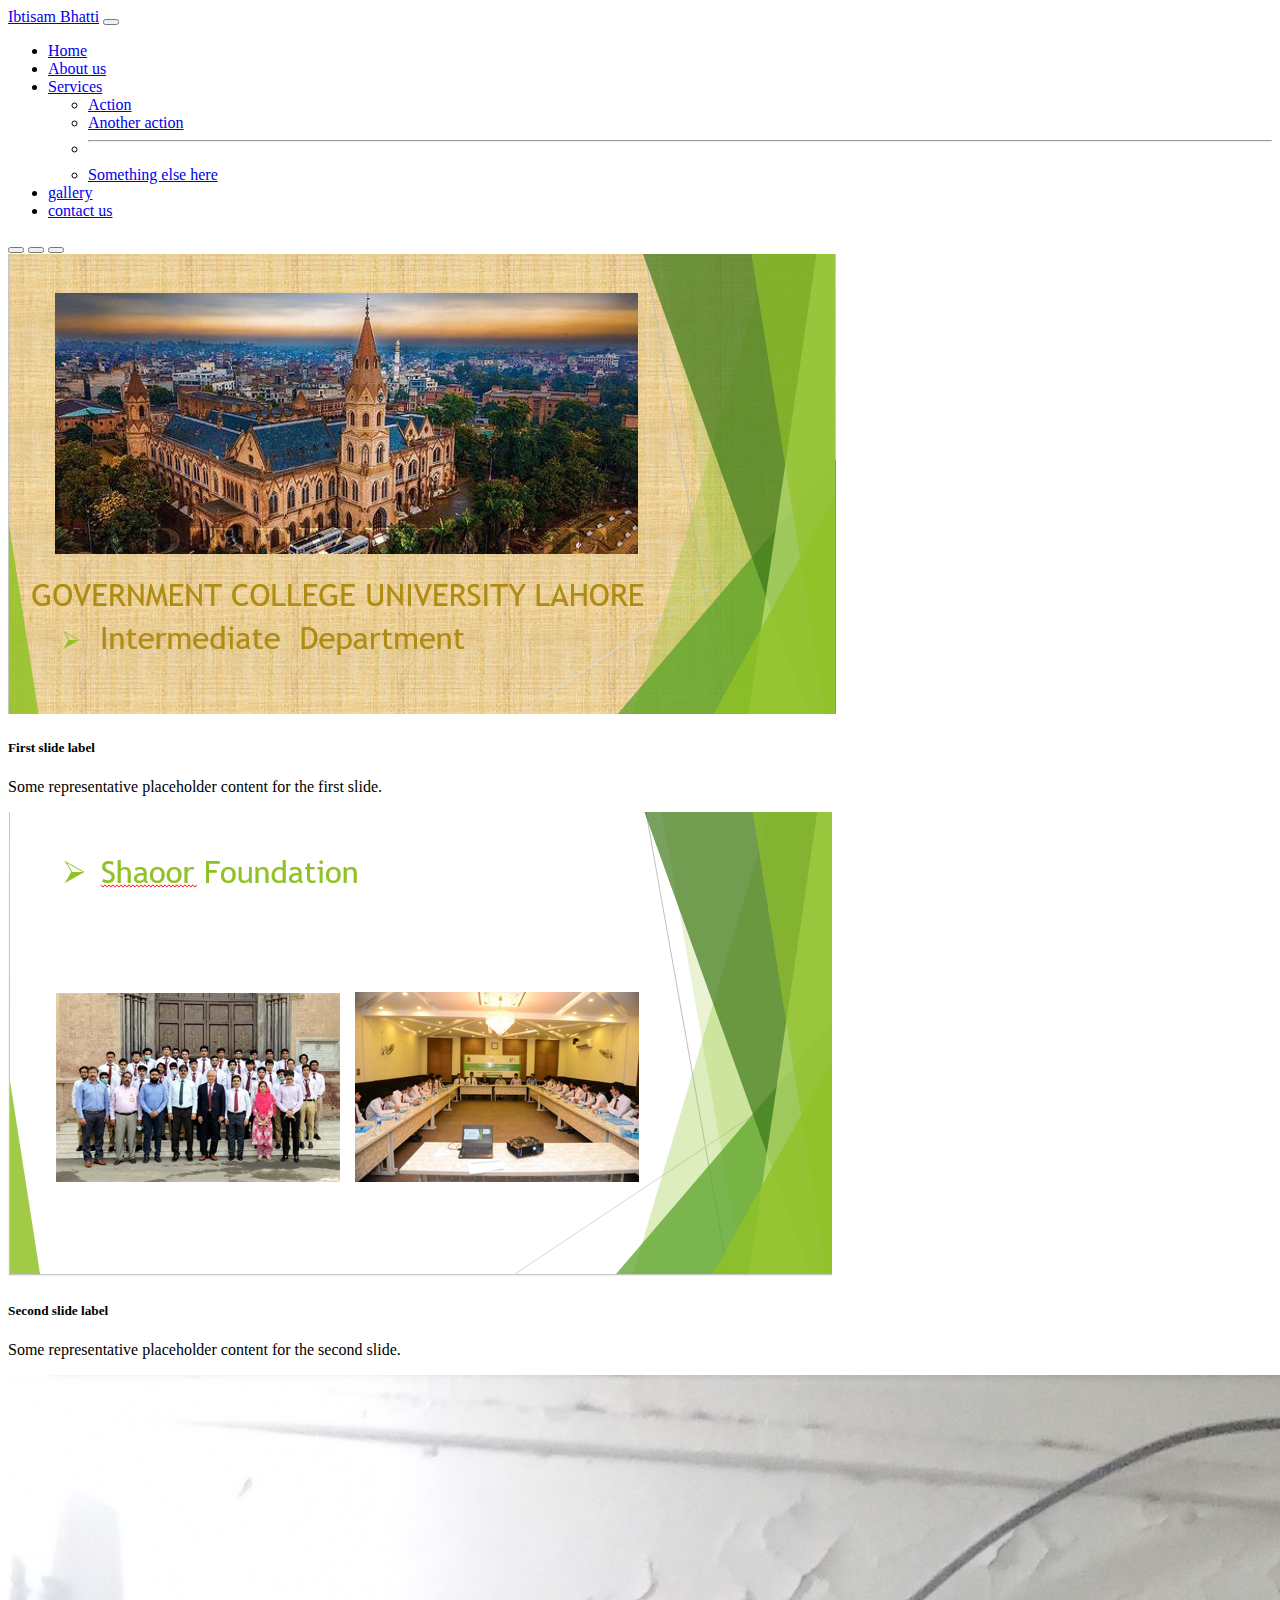
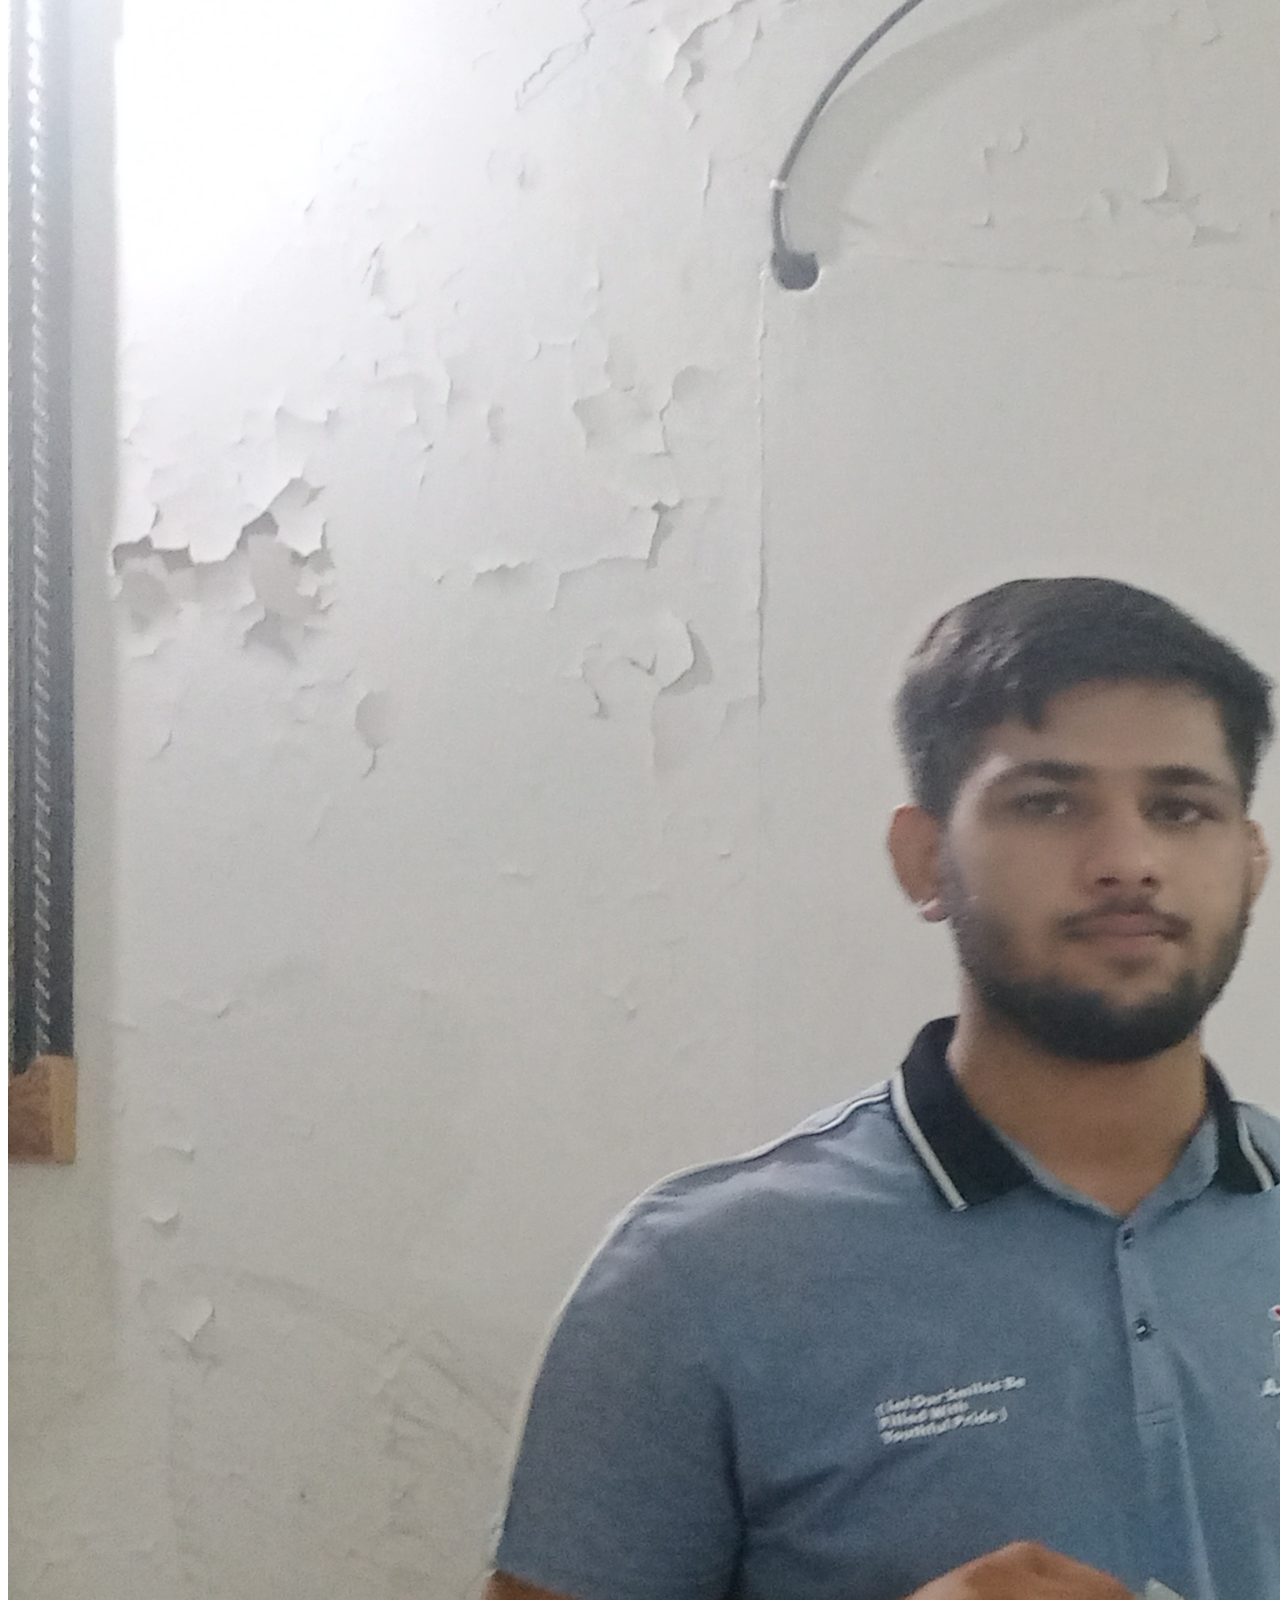
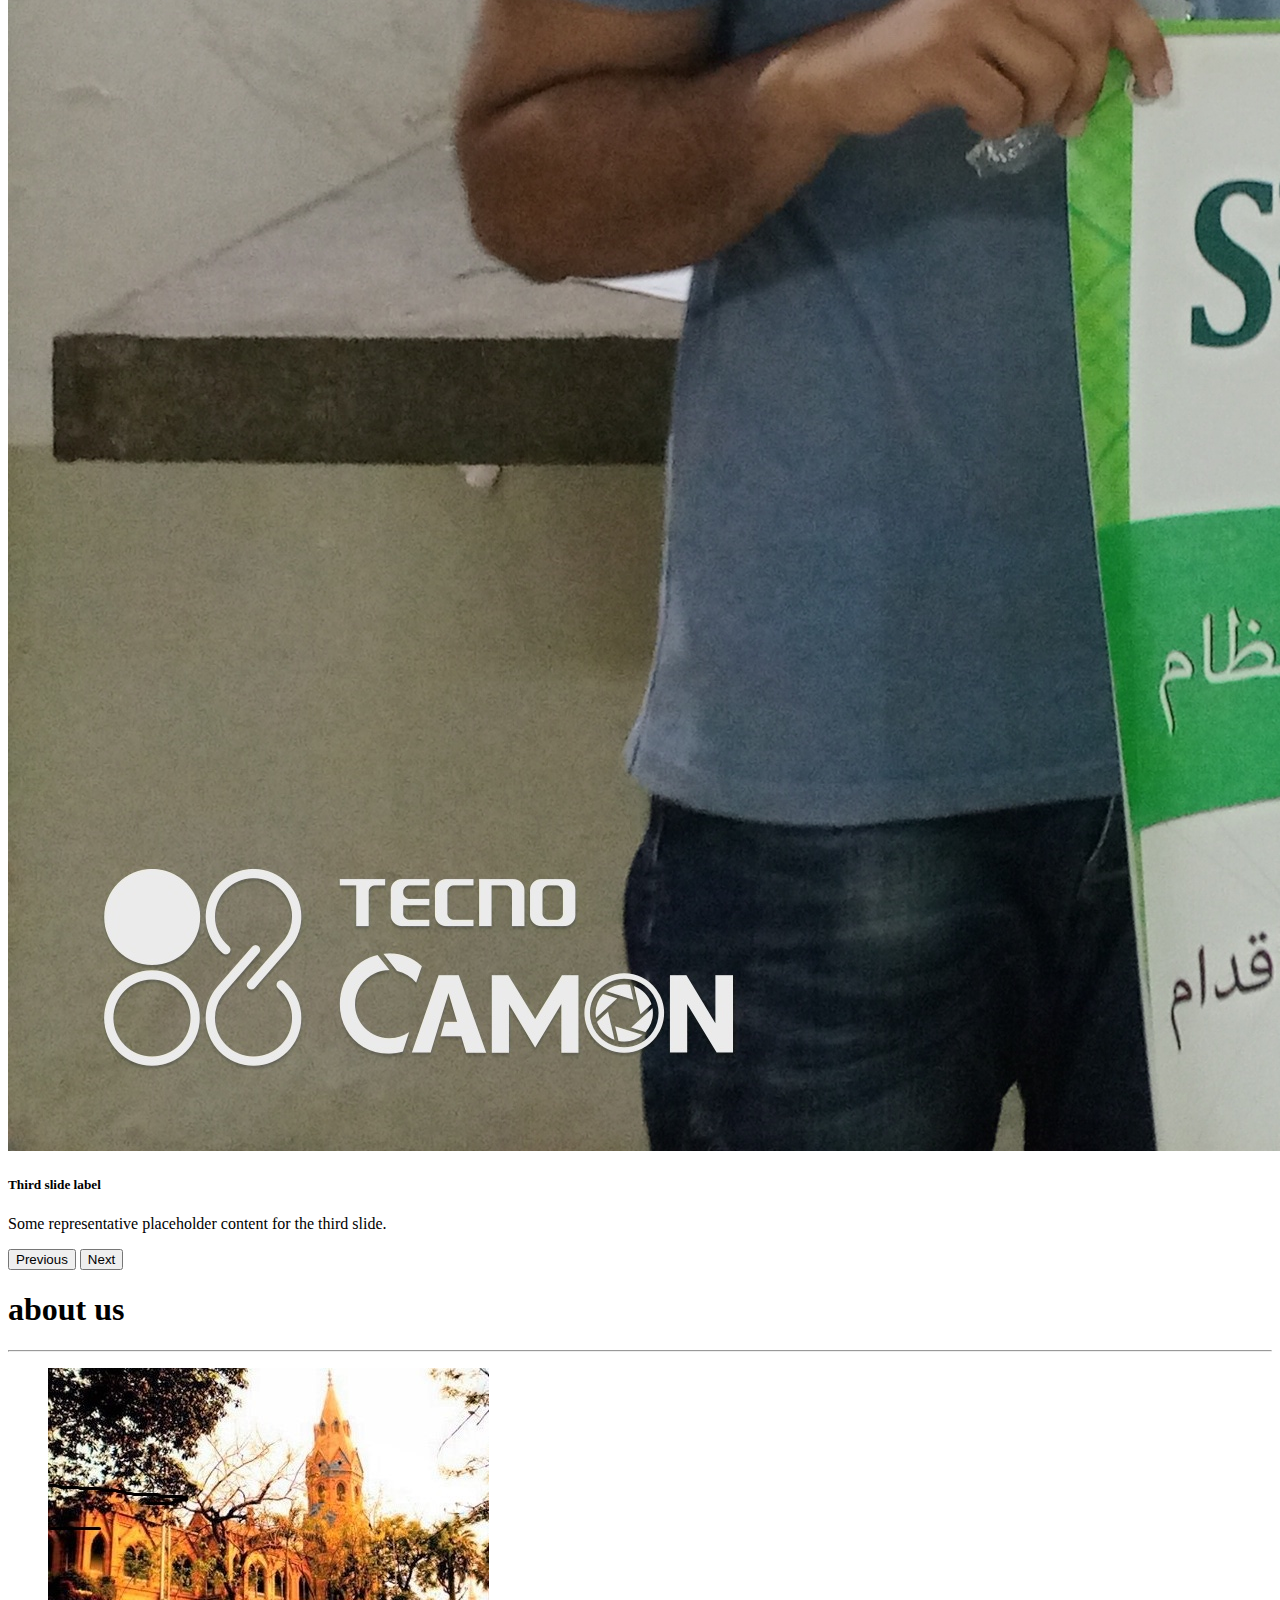
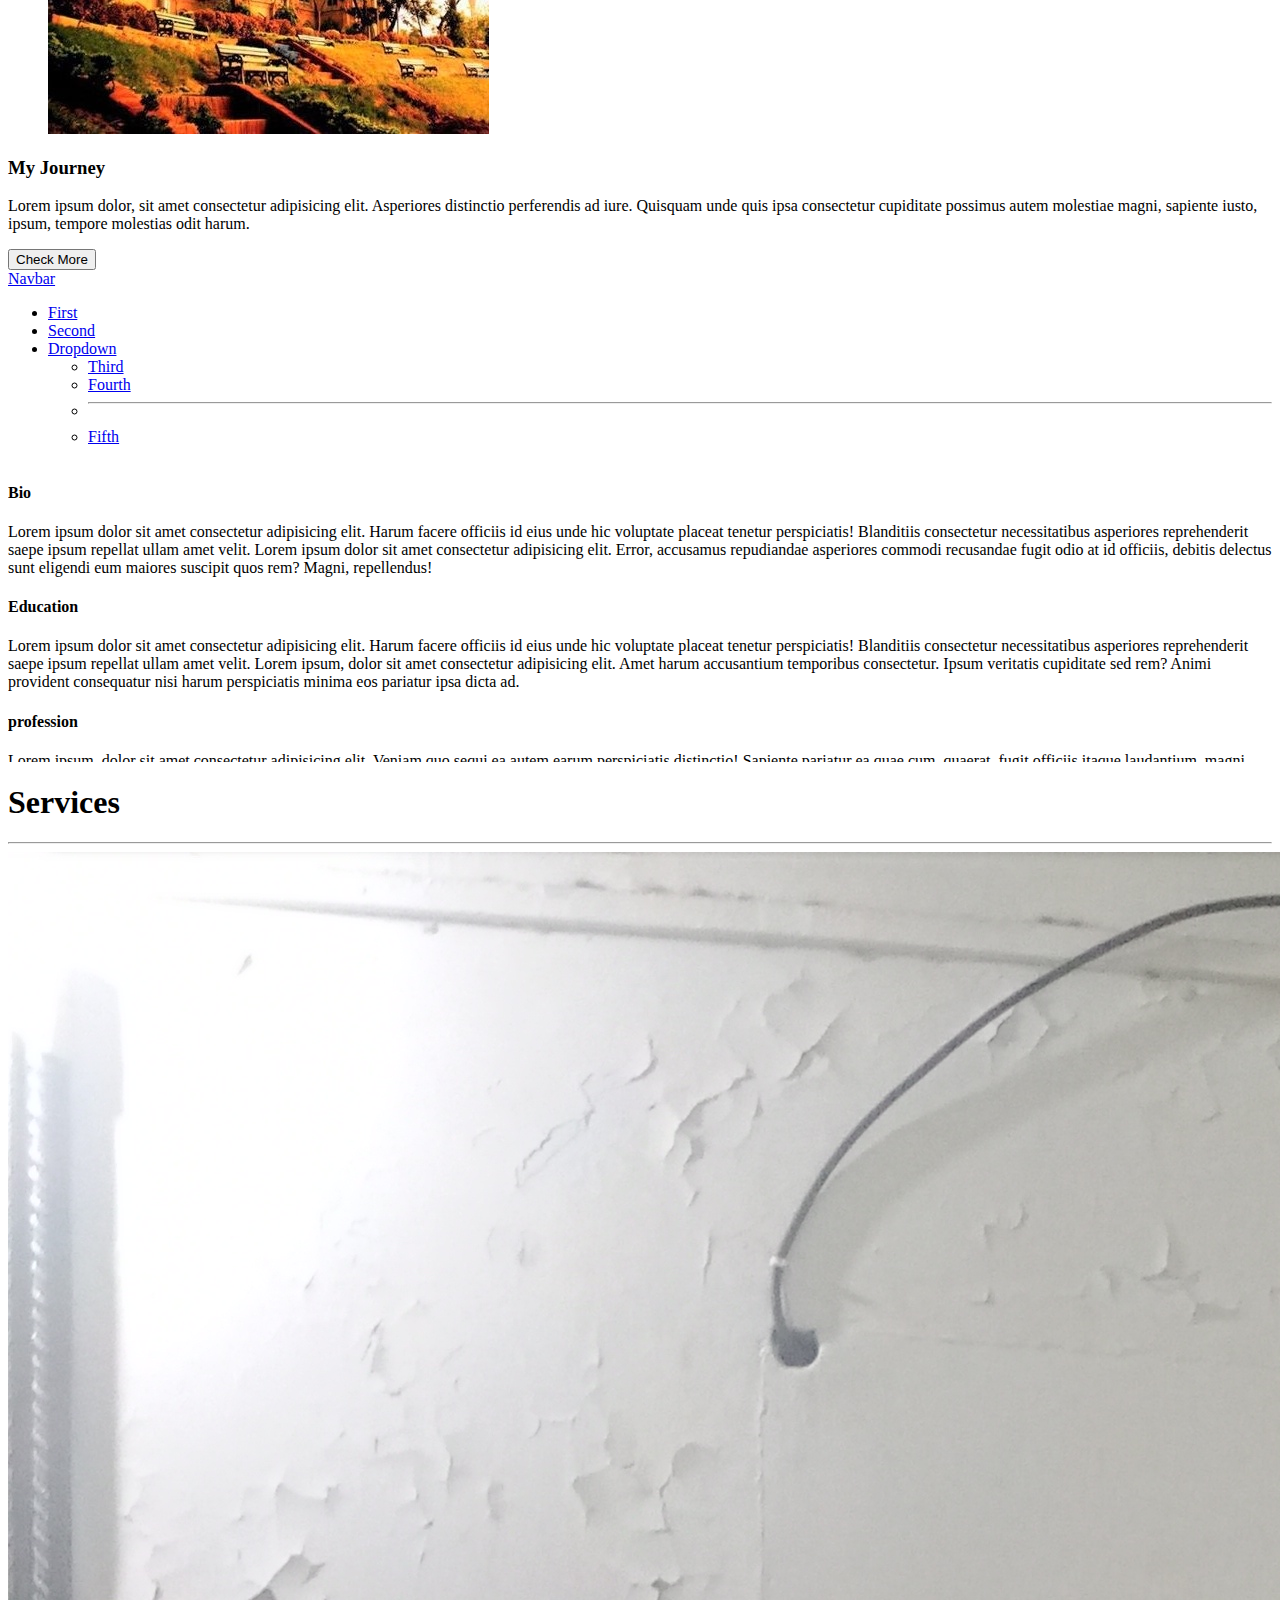
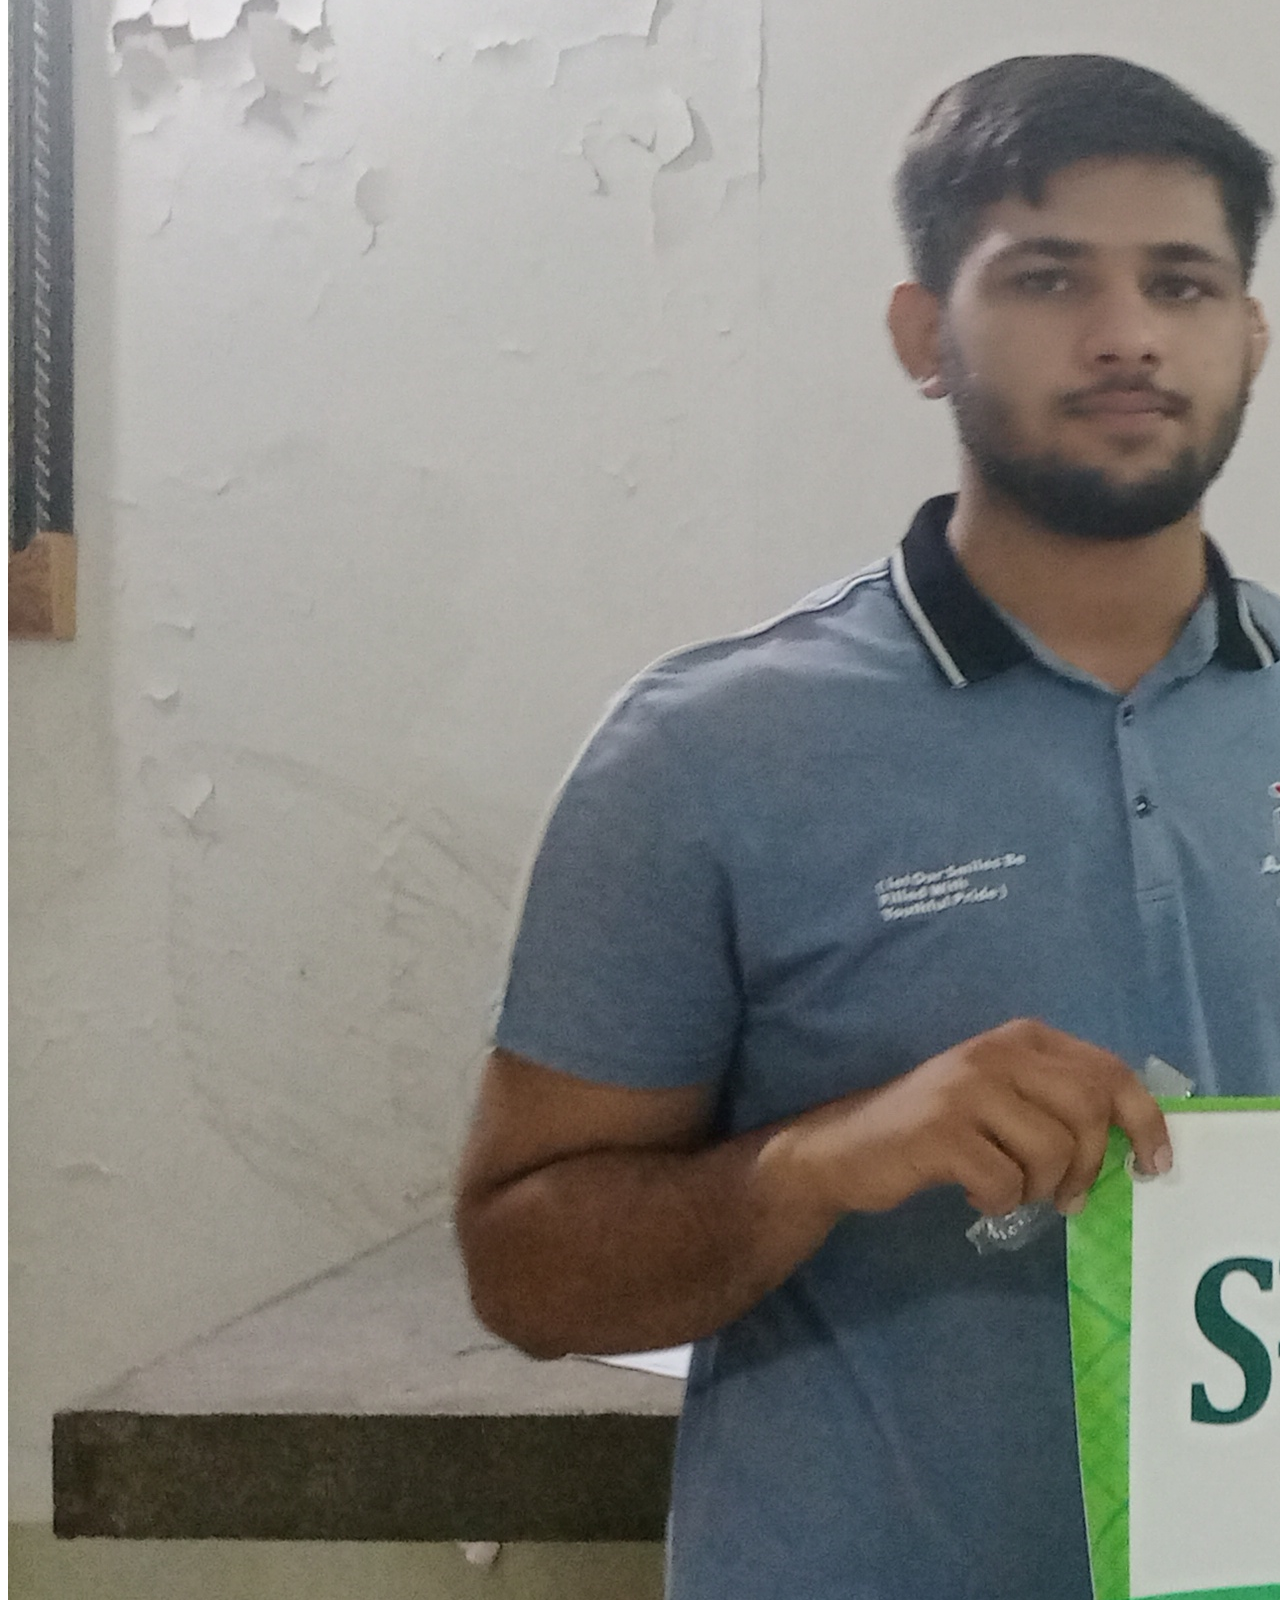
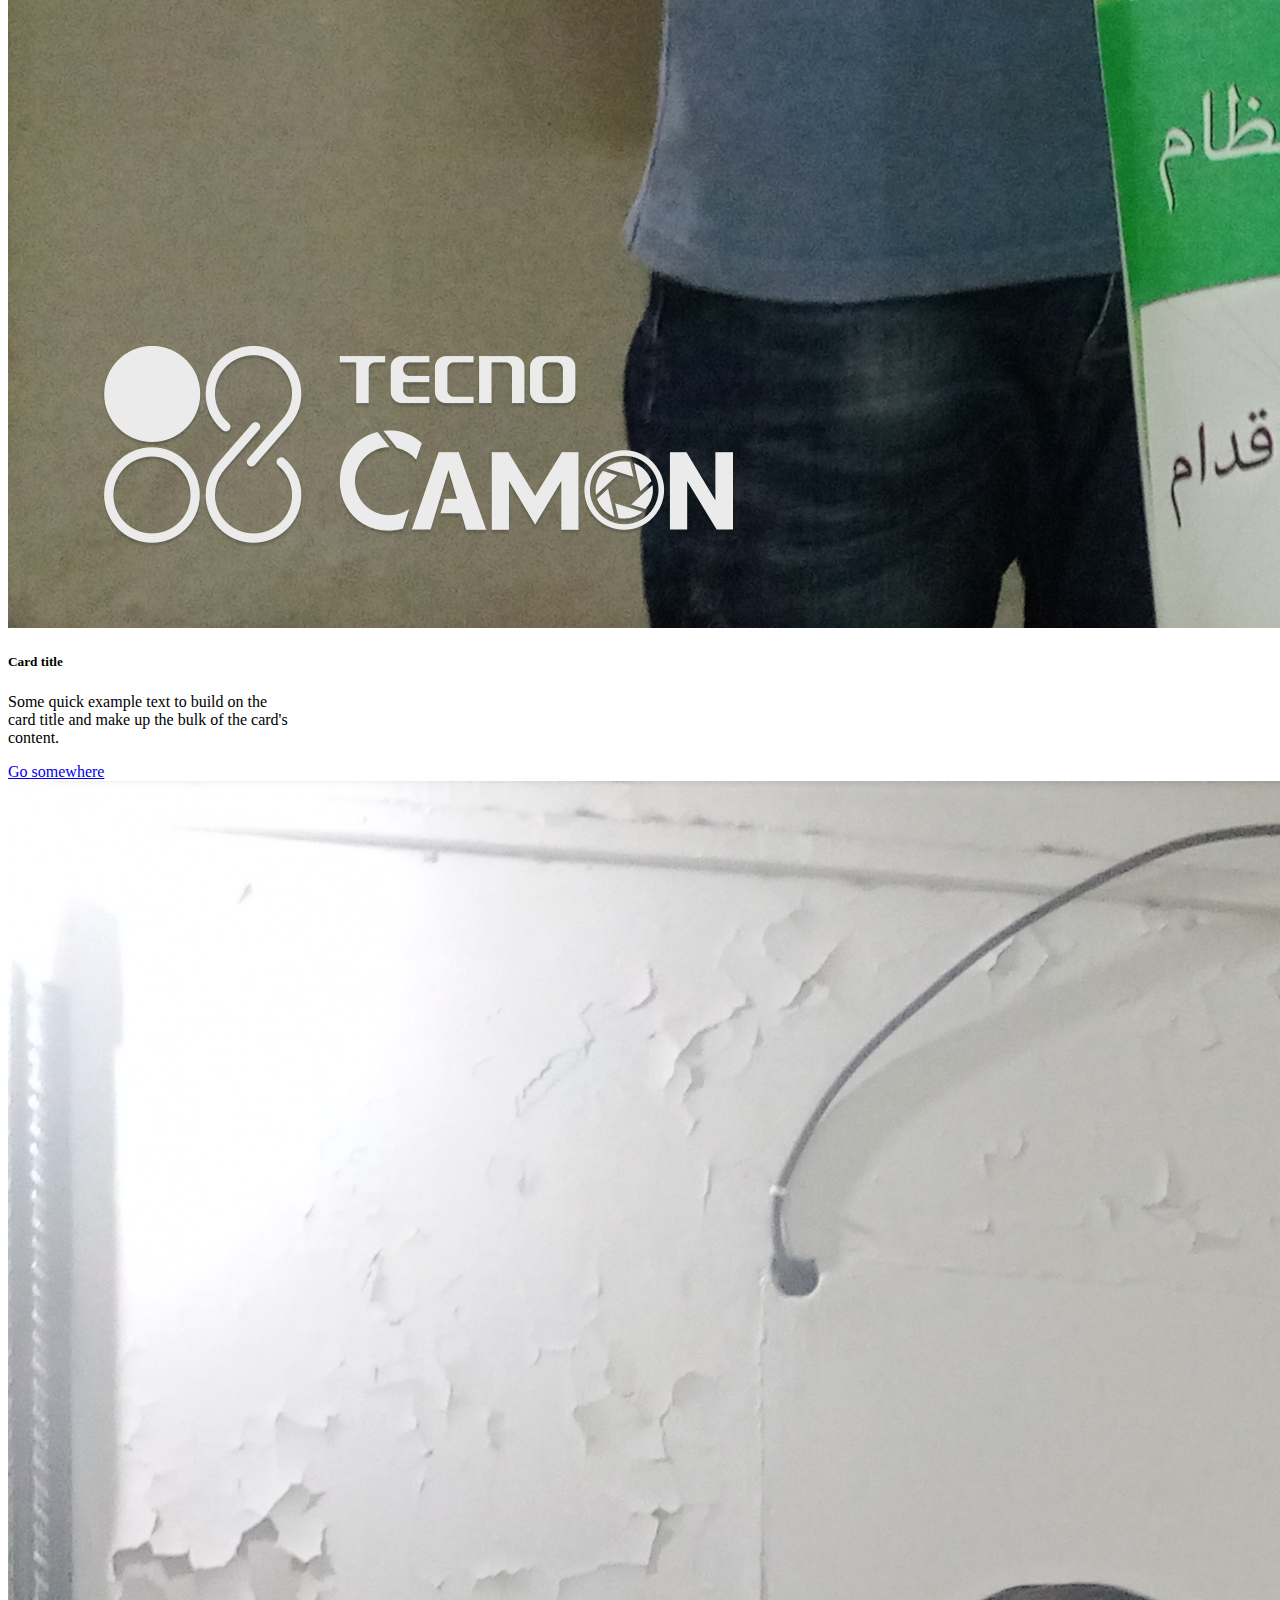
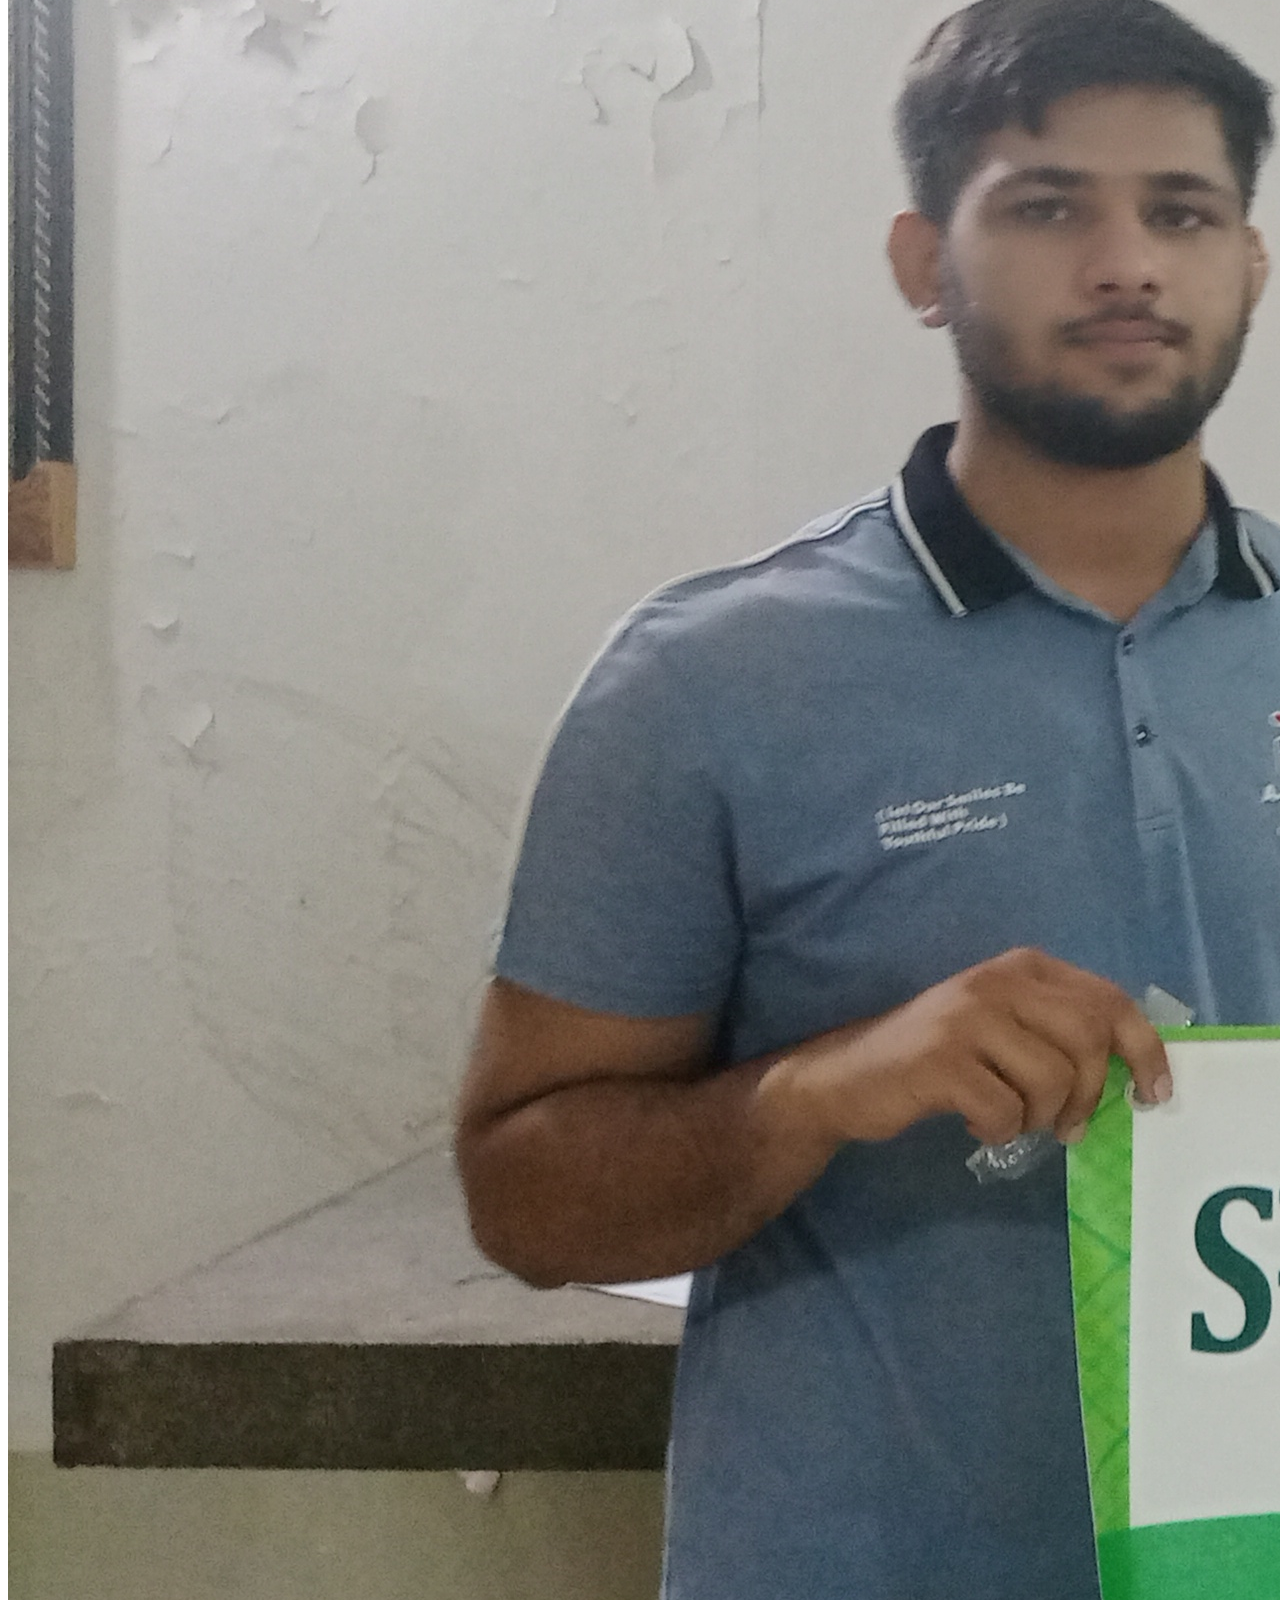
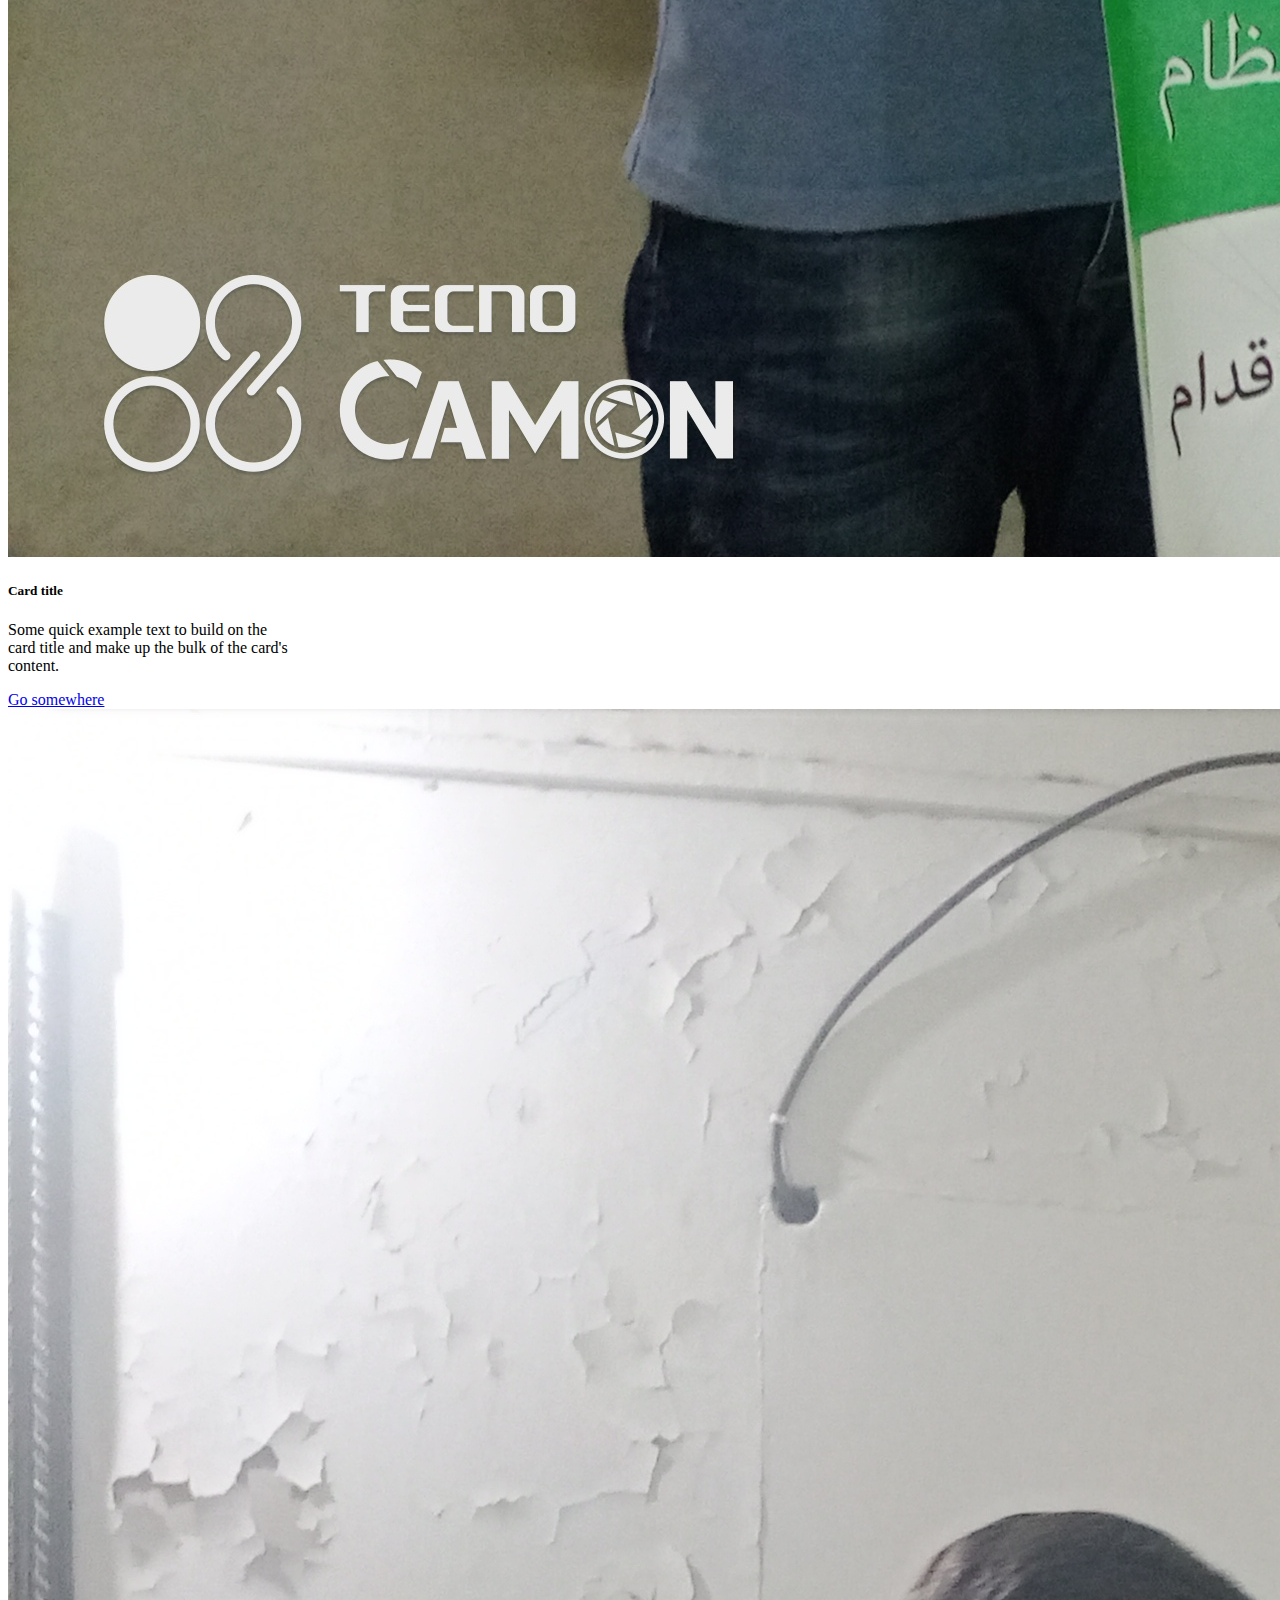
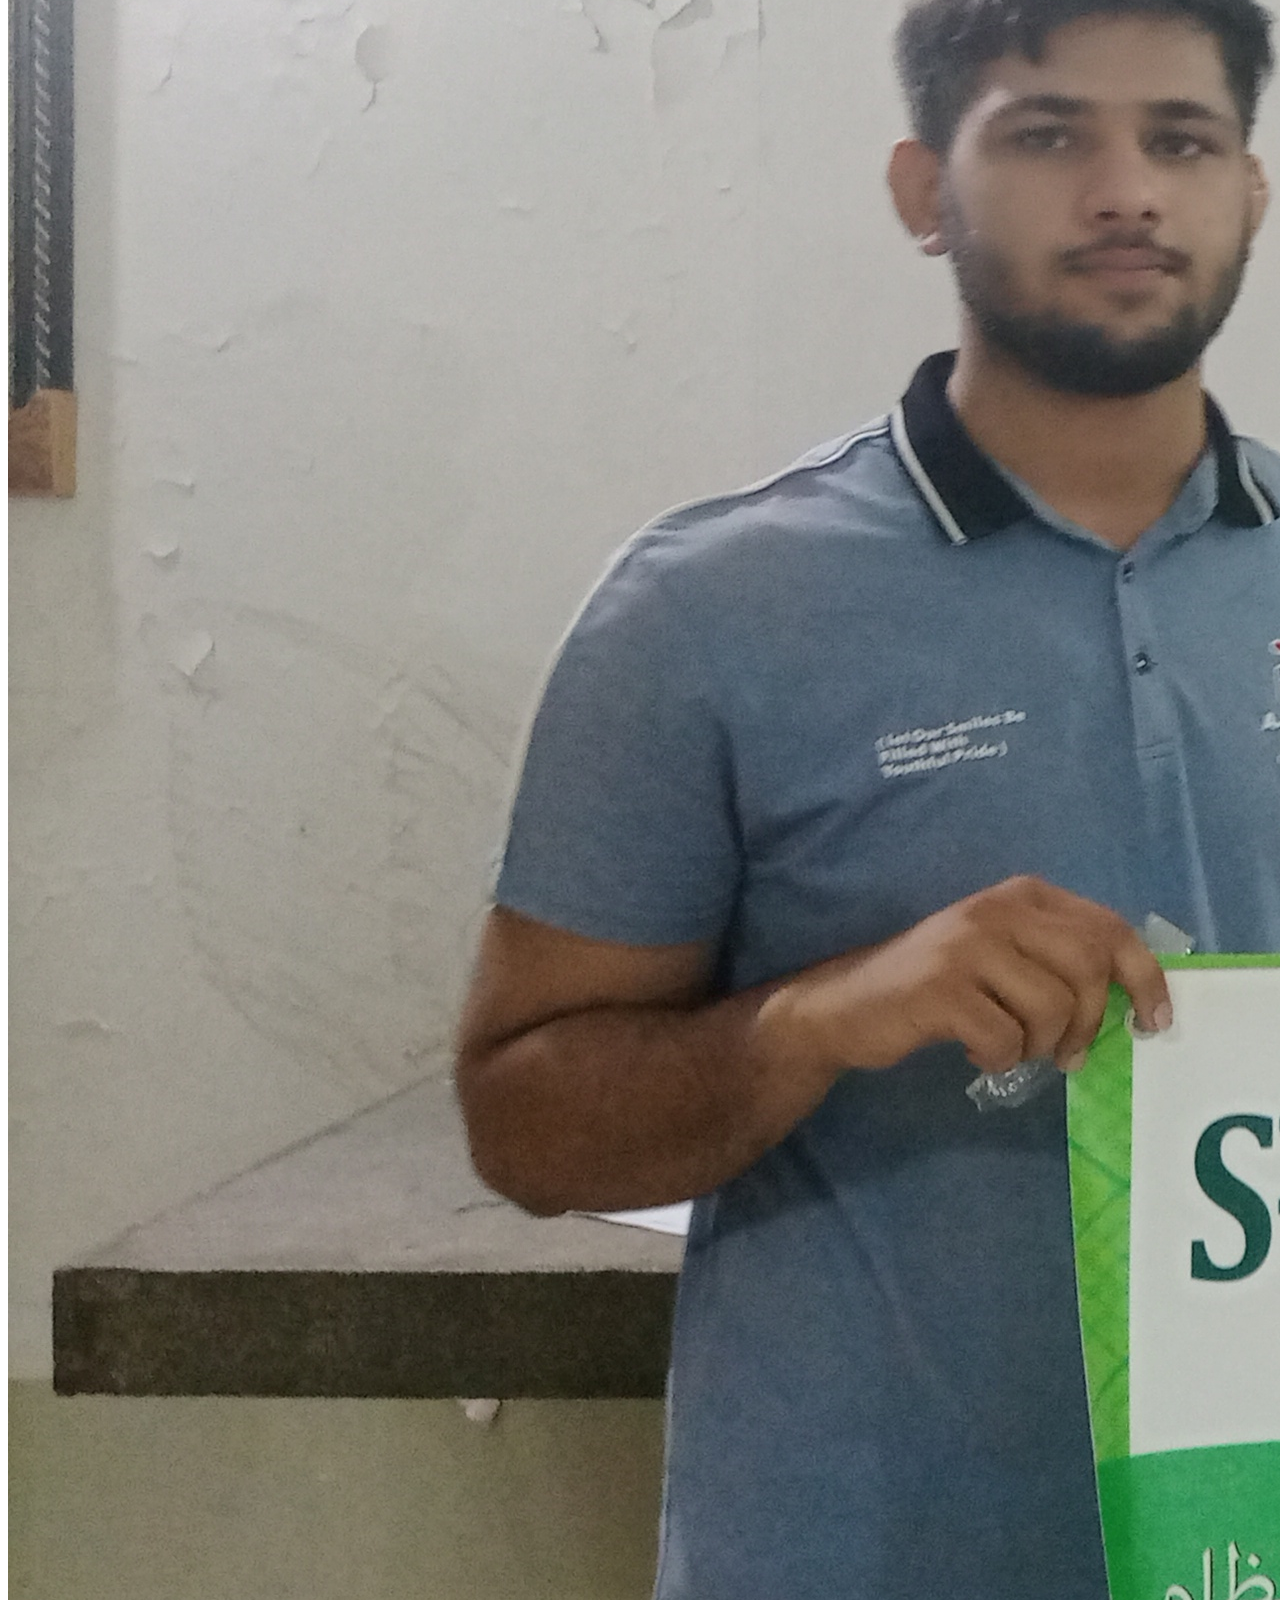
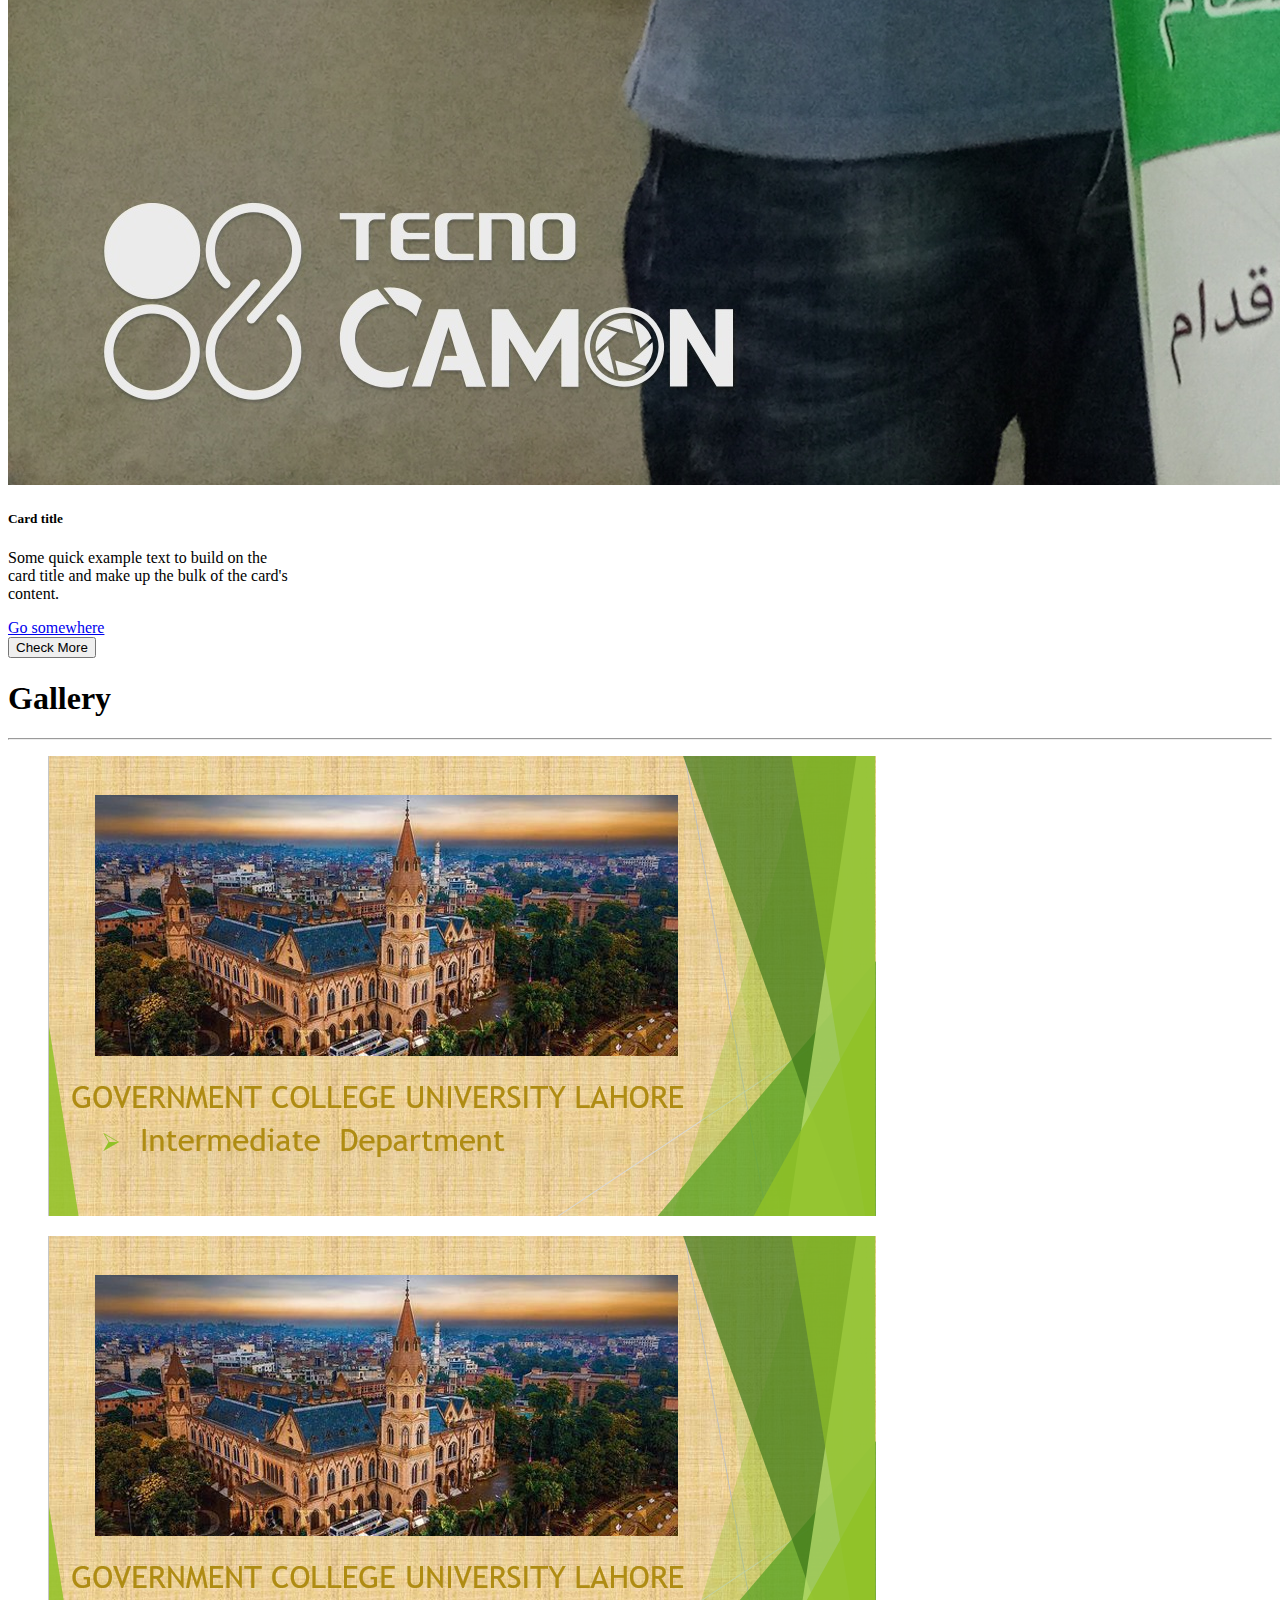
<file: index.html>
<!DOCTYPE html>
<html lang="en">
<head>
    <meta charset="UTF-8">
    <meta http-equiv="X-UA-Compatible" content="IE=edge">
    <meta name="viewport" content="width=device-width, initial-scale=1.0">
    <link rel="stylesheet" href="C:\Users\hp\Desktop\Bootstrap 5\style.css">
     <!-- Bootstrap CSS -->
     <link href="https://cdn.jsdelivr.net/npm/bootstrap@5.0.2/dist/css/bootstrap.min.css" rel="stylesheet" integrity="sha384-EVSTQN3/azprG1Anm3QDgpJLIm9Nao0Yz1ztcQTwFspd3yD65VohhpuuCOmLASjC" crossorigin="anonymous">
     <link rel="preconnect" href="https://fonts.googleapis.com">
     <link rel="preconnect" href="https://fonts.gstatic.com" crossorigin>
     <link href="https://fonts.googleapis.com/css2?family=Josefin+Sans:wght@100&family=Notable&family=Open+Sans:wght@300&family=Roboto:wght@300&display=swap" rel="stylesheet">
    <title>B5</title>
</head>
<body>
  <nav class="navbar navbar-expand-lg navbar-light bg-light">
    <div class="container-fluid">
      <a class="navbar-brand" href="#">Ibtisam Bhatti</a>
      <button class="navbar-toggler" type="button" data-bs-toggle="collapse" data-bs-target="#navbarSupportedContent" aria-controls="navbarSupportedContent" aria-expanded="false" aria-label="Toggle navigation">
        <span class="navbar-toggler-icon"></span>
      </button>
      <div class="collapse navbar-collapse" id="navbarSupportedContent">
        <ul class="navbar-nav ms-auto mb-2 mb-lg-0">
          <li class="nav-item">
            <a class="nav-link active" aria-current="page" href="index.html">Home</a>
          </li>
          <li class="nav-item">
            <a class="nav-link text-capitalize " href="aboutus.html">About us</a>
          </li>
          <li class="nav-item dropdown">
            <a class="nav-link dropdown-toggle" href="services.html" id="navbarDropdown" role="button" data-bs-toggle="dropdown" aria-expanded="false">
              Services
            </a>
            <ul class="dropdown-menu" aria-labelledby="navbarDropdown">
              <li><a class="dropdown-item" href="services.html">Action</a></li>
              <li><a class="dropdown-item" href="services.html">Another action</a></li>
              <li><hr class="dropdown-divider"></li>
              <li><a class="dropdown-item" href="services.html">Something else here</a></li>
            </ul>
          </li>
        <li class="nav-item">
          <a class="nav-link text-capitalize " href="gallery.html">gallery</a>
        </li>
        <li class="nav-item">
          <a class="nav-link text-capitalize " href="contactus.html">contact us</a>
        </li>
      </ul>
      </div>
    </div>
  </nav>  
  <header>
    <div id="carouselExampleCaptions" class="carousel slide" data-bs-ride="carousel">
      <div class="carousel-indicators">
        <button type="button" data-bs-target="#carouselExampleCaptions" data-bs-slide-to="0" class="active" aria-current="true" aria-label="Slide 1"></button>
        <button type="button" data-bs-target="#carouselExampleCaptions" data-bs-slide-to="1" aria-label="Slide 2"></button>
        <button type="button" data-bs-target="#carouselExampleCaptions" data-bs-slide-to="2" aria-label="Slide 3"></button>
      </div>
      <div class="carousel-inner">
        <div class="carousel-item active">
          <img src="p1.PNG" class="d-block w-100" alt="gcu">
          <div class="carousel-caption d-md-block">
            <h5>First slide label</h5>
            <p>Some representative placeholder content for the first slide.</p>
          </div>
        </div>
        <div class="carousel-item">
          <img src=" p 3..PNG" class="d-block w-100" alt="">
          <div class="carousel-caption  d-md-block">
            <h5>Second slide label</h5>
            <p>Some representative placeholder content for the second slide.</p>
          </div>
        </div>
        <div class="carousel-item"> 
        <img src="civic.jpg" class="d-block w-100"  alt="">
          <div class="carousel-caption  d-md-block">
            <h5>Third slide label</h5>
            <p>Some representative placeholder content for the third slide.</p>
          </div>
        </div>
      </div>
      <button class="carousel-control-prev" type="button" data-bs-target="#carouselExampleCaptions" data-bs-slide="prev">
        <span class="carousel-control-prev-icon" aria-hidden="true"></span>
        <span class="visually-hidden">Previous</span>
      </button>
      <button class="carousel-control-next" type="button" data-bs-target="#carouselExampleCaptions" data-bs-slide="next">
        <span class="carousel-control-next-icon" aria-hidden="true"></span>
        <span class="visually-hidden">Next</span>
      </button>
    </div>
  </header>
  <!-- about us section starts here -->
  <section class="main_heading my-5" >
    <div class="text-center">
  <h1 class="display-4"> about us</h1>
  <hr class="w-25 mx-auto ">
    </div>
    <div class="container">
<div class="row my-4">
<div class="col-lg-6 col-md-6 col-12 col-xxl-6">
<figure>
  <img src="edit.jpg" alt="gcu" class="image-fluid about_img">
</figure>
</div>
<div class="col-lg-6 col-md-6 col-12 col-xxl-6 d-fl  d-flex justify-content-center align-items-start flex-column">
  <h3>  My Journey</h3>
  <p>Lorem ipsum dolor, sit amet consectetur adipisicing elit. Asperiores distinctio perferendis ad iure. Quisquam unde quis ipsa consectetur cupiditate possimus autem molestiae magni, sapiente iusto, ipsum, tempore molestias odit harum.</p>
  <button type="button" class="btn btn-secondary" data-bs-toggle="tooltip" data-bs-placement="right" title="Who am I?">
   Check More
  </button>
</div>    
<div class="container">
  <div class="row">
    <nav id="navbar-example2" class="navbar navbar-light bg-light px-3">
      <a class="navbar-brand" href="#">Navbar</a>
      <ul class="nav nav-pills">
        <li class="nav-item">
          <a class="nav-link" href="#scrollspyHeading1">First</a>
        </li>
        <li class="nav-item">
          <a class="nav-link" href="#scrollspyHeading2">Second</a>
        </li>
        <li class="nav-item dropdown">
          <a class="nav-link dropdown-toggle" data-bs-toggle="dropdown" href="#" role="button" aria-expanded="false">Dropdown</a>
          <ul class="dropdown-menu">
            <li><a class="dropdown-item" href="#scrollspyHeading3">Third</a></li>
            <li><a class="dropdown-item" href="#scrollspyHeading4">Fourth</a></li>
            <li><hr class="dropdown-divider"></li>
            <li><a class="dropdown-item" href="#scrollspyHeading5">Fifth</a></li>
          </ul>
        </li>
      </ul>
    </nav>
    <div data-bs-spy="scroll" data-bs-target="#Navbar-example2" data-bs-offset="0" class="scrollspy-example" tabindex="0"
     style="height:300px; overflow-y: scroll;" >
      <h4 id="scrollspyHeading1">Bio</h4>
      <p>Lorem ipsum dolor sit amet consectetur adipisicing elit. Harum facere officiis id eius unde hic voluptate placeat tenetur perspiciatis! Blanditiis consectetur necessitatibus asperiores reprehenderit saepe ipsum repellat ullam amet velit.
        Lorem ipsum dolor sit amet consectetur adipisicing elit. Error, accusamus repudiandae asperiores commodi recusandae fugit odio at id officiis, debitis delectus sunt eligendi eum maiores suscipit quos rem? Magni, repellendus!
      </p>
      <h4 id="scrollspyHeading2">Education</h4>
      <p>Lorem ipsum dolor sit amet consectetur adipisicing elit. Harum facere officiis id eius unde hic voluptate placeat tenetur perspiciatis! Blanditiis consectetur necessitatibus asperiores reprehenderit saepe ipsum repellat ullam amet velit.
        Lorem ipsum, dolor sit amet consectetur adipisicing elit. Amet harum accusantium temporibus consectetur. Ipsum veritatis cupiditate sed rem? Animi provident consequatur nisi harum perspiciatis minima eos pariatur ipsa dicta ad.
      </p>
      <h4 id="scrollspyHeading3">profession</h4>
      <p>Lorem ipsum, dolor sit amet consectetur adipisicing elit. Veniam quo sequi ea autem earum perspiciatis distinctio! Sapiente pariatur ea quae cum, quaerat, fugit officiis itaque laudantium, magni earum vero adipisci.
        Lorem, ipsum dolor sit amet consectetur adipisicing elit. Quo omnis laboriosam non eius laborum dolores odit tenetur fugit eveniet nisi illum unde suscipit molestiae alias, in et mollitia, cumque vitae?
      </p>
      <h4 id="scrollspyHeading4">Skills</h4>
      <p>Lorem ipsum, dolor sit amet consectetur adipisicing elit. Veniam quo sequi ea autem earum perspiciatis distinctio! Sapiente pariatur ea quae cum, quaerat, fugit officiis itaque laudantium, magni earum vero adipisci.
        Lorem ipsum dolor sit amet consectetur adipisicing elit. Voluptatem sequi impedit ullam? Aut quod hic expedita sequi aperiam illum itaque quasi labore animi, nemo incidunt qui vitae, rem fuga placeat?
      </p>
      <h4 id="scrollspyHeading5">Hobbies</h4>
      <p>Lorem ipsum, dolor sit amet consectetur adipisicing elit. Veniam quo sequi ea autem earum perspiciatis distinctio! Sapiente pariatur ea quae cum, quaerat, fugit officiis itaque laudantium, magni earum vero adipisci.
        Lorem ipsum dolor sit amet consectetur adipisicing elit. Eveniet dignissimos praesentium corporis reiciendis laudantium, ea id maiores laboriosam aliquid architecto nesciunt consectetur voluptate repudiandae, culpa asperiores velit dicta animi impedit!
      </p>
    </div>
  </div>
</div>
    </div>
  <section>
<!-- Our Services section starts here -->
<section class="main_heading my-5 bg-light pt-5" >
  <div class="text-center">
<h1 class="display-4">Services</h1>
<hr class="w-25 mx-auto ">
<div class="container services" >
  <div class="row">
    <div class="col-md-4 col-10 col-xxl-4 mx-auto">
      <div class="card" style="width: 18rem;">
        <img src="civic.jpg" class="card-img-top" alt="" class="image-fluid">
        <div class="card-body">
          <h5 class="card-title">Card title</h5>
          <p class="card-text">Some quick example text to build on the card title and make up the bulk of the card's content.</p>
          <a href="#" class="btn btn-primary">Go somewhere</a>
        </div>
      </div>
    </div>
    <div class="col-md-4 col-10 col-xxl-4 mx-auto">
            <div class="card" style="width: 18rem;">
        <img src="civic.jpg" class="card-img-top" alt="" class="image-fluid">
        <div class="card-body">
          <h5 class="card-title">Card title</h5>
          <p class="card-text">Some quick example text to build on the card title and make up the bulk of the card's content.</p>
          <a href="#" class="btn btn-primary">Go somewhere</a>
        </div>
      </div>
    </div>
    <div class="col-md-4 col-10 col-xxl-4 mx-auto">
      <div class="card" style="width: 18rem;">
        <img src="civic.jpg" class="card-img-top" alt="" class="image-fluid">
        <div class="card-body">
          <h5 class="card-title">Card title</h5>
          <p class="card-text">Some quick example text to build on the card title and make up the bulk of the card's content.</p>
          <a href="#" class="btn btn-primary">Go somewhere</a>
        </div>
      </div>
    </div>
    <div class="col-xxl-12 text-center my-5">
      <button type="button" class="btn btn-secondary" data-bs-toggle="tooltip" data-bs-placement="right" title="Check More">Check More</button>
    </div>

</div>
</section>
<!-- our gallery -->
<section class="main_heading my-5 pt-5" >
  <div class="text-center">
<h1 class="display-4">Gallery</h1>
<hr class="w-25 mx-auto ">
  </div>
    <div class="container">
    <div class="row gy-2 my-5">
<div class="col-md-4 col-10 col-xxl-4 mx-auto">
  <figure>
    <img src="p1.PNG" alt="" class="img-fluid">
  </figure>
</div>

<div class="col-md-4 col-10 col-xxl-4 mx-auto">
  <figure>
    <img src="p1.PNG" alt="" class="img-fluid">
  </figure>
</div>
<div class="col-md-4 col-10 col-xxl-4 mx-auto">
  <figure>
    <img src="p1.PNG" alt="" class="img-fluid">
  </figure>
</div>
<div class="col-md-4 col-10 col-xxl-4 mx-auto">
  <figure>
    <img src="p1.PNG" alt="" class="img-fluid">
  </figure>
</div>
<div class="col-md-4 col-10 col-xxl-4 mx-auto">
  <figure>
    <img src="p1.PNG" alt="" class="img-fluid">
  </figure>
</div>
<div class="col-md-4 col-10 col-xxl-4 mx-auto">
  <figure>
    <img src="p1.PNG" alt="" class="img-fluid">
  </figure>
</div>
<div class="col-md-4 col-10 col-xxl-4 mx-auto">
  <figure>
    <img src="p1.PNG" alt="" class="img-fluid">
  </figure>
</div>
<div class="col-md-4 col-10 col-xxl-4 mx-auto">
  <figure>
    <img src="p1.PNG" alt="" class="img-fluid">
  </figure>
</div>
<div class="col-md-4 col-10 col-xxl-4 mx-auto">
  <figure>
    <img src="p1.PNG" alt="" class="img-fluid">
  </figure>
</div>
    </div>
  </div>
</section>

  <!-- about section ends here -->
    <section class="main_heading my-5 py-2 flex">
      <div class="container-fluid py-2" style="background:#a6dcef">
          <div class="row">
                 <div class="col-xxl-12 col-12 py-5 text-center">
                   <h1 class="text-white"> Check Out My Profile</h1>
                   <p>“Whoever believes in one God and the hereafter, should speak what is good or remain silent.” </p>
                   <cite>Dr Allama Muhammad Iqbal</cite> <br>
                   <button type="button" class="btn btn-outline-light"
                   data-bs-toggle="modal" data-bs-target="#exampleModal">

                    <svg xmlns="http://www.w3.org/2000/svg" width="16" height="16" fill="currentColor" class="bi bi-arrow-right-circle-fill" viewBox="0 0 16 16">
                      <path d="M8 0a8 8 0 1 1 0 16A8 8 0 0 1 8 0zM4.5 7.5a.5.5 0 0 0 0 1h5.793l-2.147 2.146a.5.5 0 0 0 .708.708l3-3a.5.5 0 0 0 0-.708l-3-3a.5.5 0 1 0-.708.708L10.293 7.5H4.5z"/>
                    </svg>Check More</button>
                 </div>
          </div>
      </div>
  </section>
  <!-- Modal -->
<div class="modal fade" id="exampleModal" tabindex="-1" aria-labelledby="exampleModalLabel" aria-hidden="true">
  <div class="modal-dialog modal-dialog-centered">
    <div class="modal-content">
      <div class="modal-header">
        <h5 class="modal-title" id="exampleModalLabel">My instagram id</h5>
        <button type="button" class="btn-close" data-bs-dismiss="modal" aria-label="Close"></button>
      </div>
      <div class="modal-body">
       <h6>I hope you can connect through instagram</h6>
      </div>
      <div class="modal-footer">
        <button type="button" class="btn btn-secondary" data-bs-dismiss="modal"></button>
        <a href="https://www.instagram.com/ibtisamulhaqbhatti/" target=" _blank">
        <button type="button" class="btn btn-primary">Check Now</button>
        </a>
      </div>
    </div>
  </div>
</div>

    <!-- gallery section ends here -->
    <!-- contact section starts here -->
    <section class="main_heading my-5 pt-5" >
      <div class="text-center">
    <h1 class="display-4">Contact Us</h1>
    <hr class="w-25 mx-auto ">
      </div>
       <div class="container-fluid">
        <div class="row">
          <div class="col-xxl-10 col-10 col-md-8 mx-auto">
            <form>
              <div class="mb-3">
                <label for="exampleInputPassword1" class="form-label">Name</label>
                <input type="password" class="form-control" id="exampleInputPassword1">
              </div>
              <div class="mb-3">
                <label for="exampleFormControlInput1" class="form-label">Email address</label>
                <input type="email" class="form-control" id="exampleFormControlInput1" placeholder="name@example.com">
              </div>
              <div class="mb-3">
                <label for="exampleInputPassword1" class="form-label">Password</label>
                <input type="password" class="form-control" id="exampleInputPassword1">
              </div>
              <div class="mb-3">
                <label class="padding-right-4">Gender</label>
                <div class="form-check form-check-inline">
                  <input class="form-check-input" type="checkbox" id="inlineCheckbox1" value="option1">
                  <label class="form-check-label" for="inlineCheckbox1">Male</label>
                </div>
                <div class="form-check form-check-inline">
                  <input class="form-check-input" type="checkbox" id="inlineCheckbox2" value="option2">
                  <label class="form-check-label" for="inlineCheckbox2">female</label>
                </div>
              </div>
              <div class="mb-3">
                <label for="exampleDataList" class="form-label">Select City</label>
                <input class="form-control" list="datalistOptions" id="exampleDataList" placeholder="Type to search...">
                     <datalist id="datalistOptions">
                      <option value="Lahore"></option>
                      <option value="Islamabad"></option>
                       <option value="Sheikhupura"></option>
                       <option value="Multan"></option>
                         <option value="Karachi"></option>
                       </datalist>
              </div>
              <div class="mb-3">
                <div class="form-file">
                  <label class="form-file-label" for="customFile">
                    <input type="file" class="form-file-input" id="customFile"/>
                  </label>
                </div>
              </div>
              <div class="mb-3">
                <label for="exampleFormControlTextarea1" class="form-label">Example textarea</label>
                <textarea class="form-control" id="exampleFormControlTextarea1" rows="3"></textarea>
              </div>
        </div>
       </div>
    </section>
    <!-- footer section -->
    <footer class="bg-secondary text-center text-white">
      <p>&copyright Ibtisam bhatti</p>
    </footer>

    <!-- Option 2: Separate Popper and Bootstrap JS -->
    <script src="https://cdn.jsdelivr.net/npm/@popperjs/core@2.9.2/dist/umd/popper.min.js" integrity="sha384-IQsoLXl5PILFhosVNubq5LC7Qb9DXgDA9i+tQ8Zj3iwWAwPtgFTxbJ8NT4GN1R8p" crossorigin="anonymous"></script>
    <script src="https://cdn.jsdelivr.net/npm/bootstrap@5.0.2/dist/js/bootstrap.min.js" integrity="sha384-cVKIPhGWiC2Al4u+LWgxfKTRIcfu0JTxR+EQDz/bgldoEyl4H0zUF0QKbrJ0EcQF" crossorigin="anonymous"></script>
    <script>
      var tooltipTriggerList = [].slice.call(document.querySelectorAll('[data-bs-toggle="tooltip"]'))
var tooltipList = tooltipTriggerList.map(function (tooltipTriggerEl) {
  return new bootstrap.Tooltip(tooltipTriggerEl)
})
    </script>
</body>
</html>
</file>
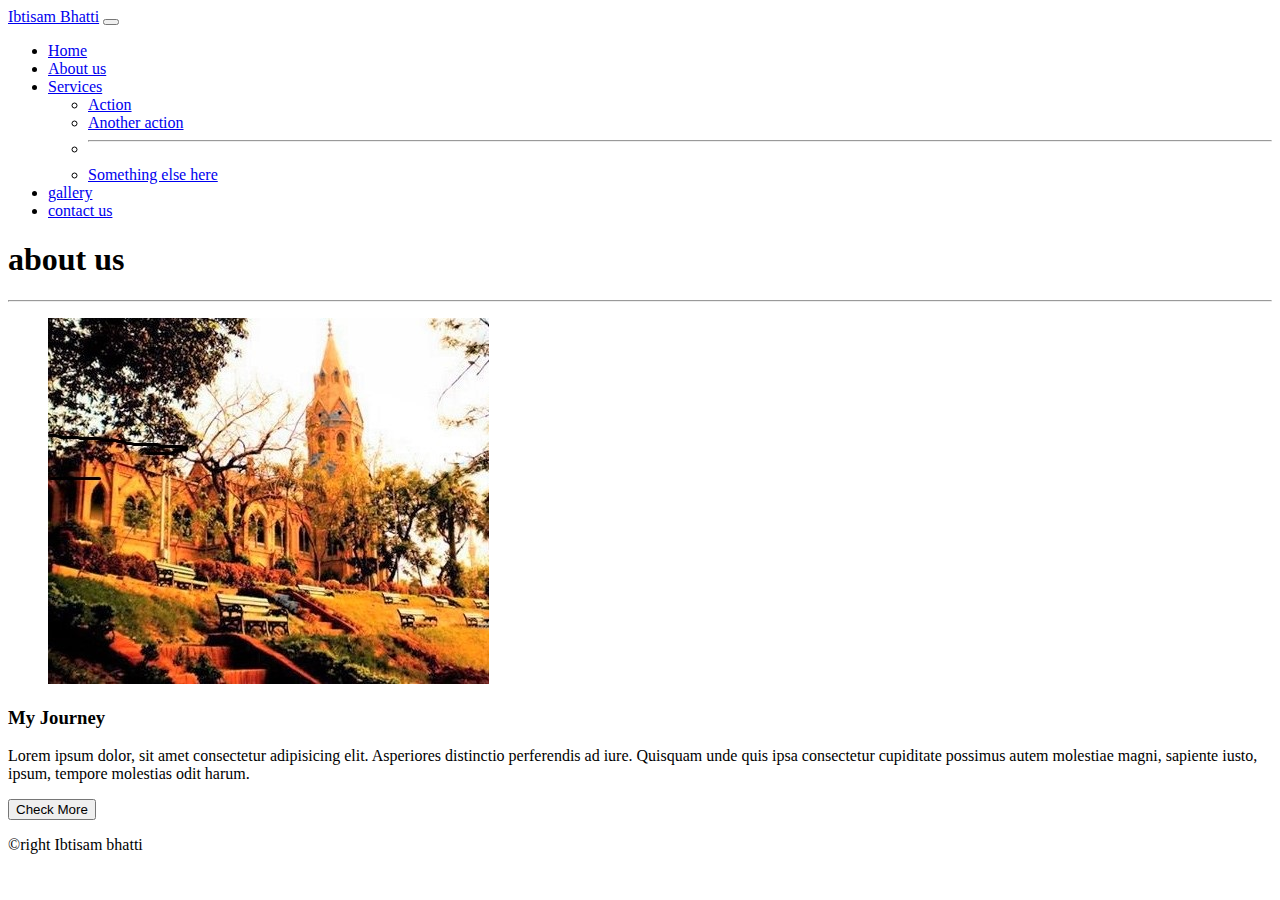
<file: aboutus.html>
<!DOCTYPE html>
<html lang="en">
<head>
    <meta charset="UTF-8">
    <meta http-equiv="X-UA-Compatible" content="IE=edge">
    <meta name="viewport" content="width=device-width, initial-scale=1.0">
    <link rel="stylesheet" href="C:\Users\hp\Desktop\Bootstrap 5\style.css">
     <!-- Bootstrap CSS -->
     <link href="https://cdn.jsdelivr.net/npm/bootstrap@5.0.2/dist/css/bootstrap.min.css" rel="stylesheet" integrity="sha384-EVSTQN3/azprG1Anm3QDgpJLIm9Nao0Yz1ztcQTwFspd3yD65VohhpuuCOmLASjC" crossorigin="anonymous">
     <link rel="preconnect" href="https://fonts.googleapis.com">
     <link rel="preconnect" href="https://fonts.gstatic.com" crossorigin>
     <link href="https://fonts.googleapis.com/css2?family=Josefin+Sans:wght@100&family=Notable&family=Open+Sans:wght@300&family=Roboto:wght@300&display=swap" rel="stylesheet">
    <title>B5</title>
</head>
<body>
  <nav class="navbar navbar-expand-lg navbar-light bg-light">
    <div class="container-fluid">
      <a class="navbar-brand" href="#">Ibtisam Bhatti</a>
      <button class="navbar-toggler" type="button" data-bs-toggle="collapse" data-bs-target="#navbarSupportedContent" aria-controls="navbarSupportedContent" aria-expanded="false" aria-label="Toggle navigation">
        <span class="navbar-toggler-icon"></span>
      </button>
      <div class="collapse navbar-collapse" id="navbarSupportedContent">
        <ul class="navbar-nav ms-auto mb-2 mb-lg-0">
          <li class="nav-item">
            <a class="nav-link active" aria-current="page" href="index.html">Home</a>
          </li>
          <li class="nav-item">
            <a class="nav-link text-capitalize " href="aboutus.html">About us</a>
          </li>
          <li class="nav-item dropdown">
            <a class="nav-link dropdown-toggle" href="#" id="navbarDropdown" role="button" data-bs-toggle="dropdown" aria-expanded="false">
              Services
            </a>
            <ul class="dropdown-menu" aria-labelledby="navbarDropdown">
              <li><a class="dropdown-item" href="#">Action</a></li>
              <li><a class="dropdown-item" href="#">Another action</a></li>
              <li><hr class="dropdown-divider"></li>
              <li><a class="dropdown-item" href="#">Something else here</a></li>
            </ul>
          </li>
        <li class="nav-item">
          <a class="nav-link text-capitalize " href="gallery.html">gallery</a>
        </li>
        <li class="nav-item">
          <a class="nav-link text-capitalize " href="contactus.html">contact us</a>
        </li>
      </ul>
      </div>
    </div>
  </nav>  
  <section class="main_heading my-5" >
    <div class="text-center">
  <h1 class="display-4"> about us</h1>
  <hr class="w-25 mx-auto ">
    </div>
    <div class="container">
<div class="row my-4">
<div class="col-lg-6 col-md-6 col-12 col-xxl-6">
<figure>
  <img src="edit.jpg" alt="gcu" class="image-fluid about_img">
</figure>
</div>
<div class="col-lg-6 col-md-6 col-12 col-xxl-6 d-fl  d-flex justify-content-center align-items-start flex-column">
  <h3>  My Journey</h3>
  <p>Lorem ipsum dolor, sit amet consectetur adipisicing elit. Asperiores distinctio perferendis ad iure. Quisquam unde quis ipsa consectetur cupiditate possimus autem molestiae magni, sapiente iusto, ipsum, tempore molestias odit harum.</p>
  <button type="button" class="btn btn-secondary" data-bs-toggle="tooltip" data-bs-placement="right" title="Who am I?">
   Check More
  </button>
</div>    
    </div>
  <section>
  <footer class="bg-secondary text-center text-white">
    <p>&copyright Ibtisam bhatti</p>
  </footer>

  <!-- Option 2: Separate Popper and Bootstrap JS -->
  <script src="https://cdn.jsdelivr.net/npm/@popperjs/core@2.9.2/dist/umd/popper.min.js" integrity="sha384-IQsoLXl5PILFhosVNubq5LC7Qb9DXgDA9i+tQ8Zj3iwWAwPtgFTxbJ8NT4GN1R8p" crossorigin="anonymous"></script>
  <script src="https://cdn.jsdelivr.net/npm/bootstrap@5.0.2/dist/js/bootstrap.min.js" integrity="sha384-cVKIPhGWiC2Al4u+LWgxfKTRIcfu0JTxR+EQDz/bgldoEyl4H0zUF0QKbrJ0EcQF" crossorigin="anonymous"></script>
  <script>
    var tooltipTriggerList = [].slice.call(document.querySelectorAll('[data-bs-toggle="tooltip"]'))
var tooltipList = tooltipTriggerList.map(function (tooltipTriggerEl) {
return new bootstrap.Tooltip(tooltipTriggerEl)
})
  </script>
</body>
</html>
</file>
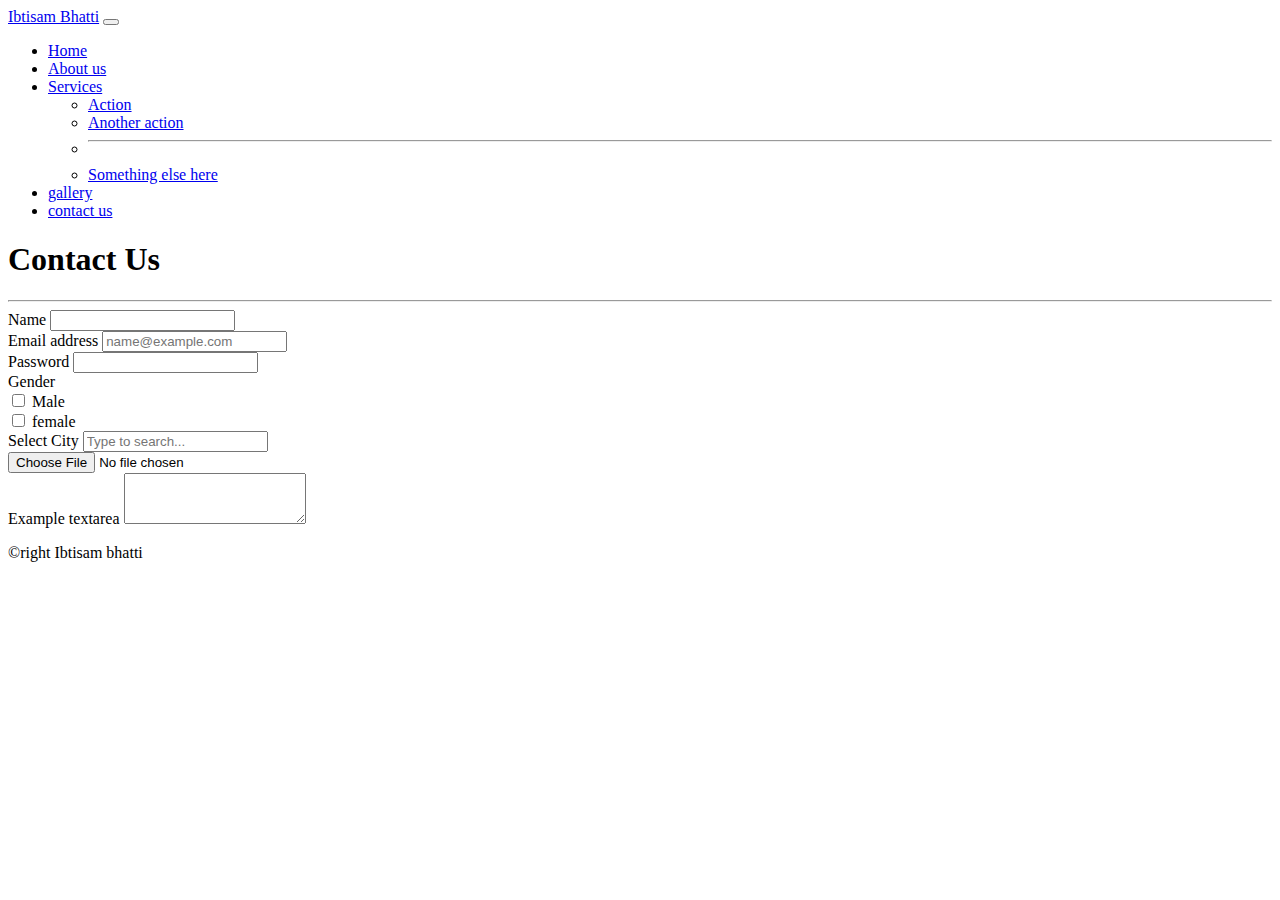
<file: contactus.html>
<!DOCTYPE html>
<html lang="en">
<head>
    <meta charset="UTF-8">
    <meta http-equiv="X-UA-Compatible" content="IE=edge">
    <meta name="viewport" content="width=device-width, initial-scale=1.0">
    <link rel="stylesheet" href="C:\Users\hp\Desktop\Bootstrap 5\style.css">
     <!-- Bootstrap CSS -->
     <link href="https://cdn.jsdelivr.net/npm/bootstrap@5.0.2/dist/css/bootstrap.min.css" rel="stylesheet" integrity="sha384-EVSTQN3/azprG1Anm3QDgpJLIm9Nao0Yz1ztcQTwFspd3yD65VohhpuuCOmLASjC" crossorigin="anonymous">
     <link rel="preconnect" href="https://fonts.googleapis.com">
     <link rel="preconnect" href="https://fonts.gstatic.com" crossorigin>
     <link href="https://fonts.googleapis.com/css2?family=Josefin+Sans:wght@100&family=Notable&family=Open+Sans:wght@300&family=Roboto:wght@300&display=swap" rel="stylesheet">
    <title>B5</title>
</head>
<body>
  <nav class="navbar navbar-expand-lg navbar-light bg-light">
    <div class="container-fluid">
      <a class="navbar-brand" href="#">Ibtisam Bhatti</a>
      <button class="navbar-toggler" type="button" data-bs-toggle="collapse" data-bs-target="#navbarSupportedContent" aria-controls="navbarSupportedContent" aria-expanded="false" aria-label="Toggle navigation">
        <span class="navbar-toggler-icon"></span>
      </button>
      <div class="collapse navbar-collapse" id="navbarSupportedContent">
        <ul class="navbar-nav ms-auto mb-2 mb-lg-0">
          <li class="nav-item">
            <a class="nav-link active" aria-current="page" href="index.html">Home</a>
          </li>
          <li class="nav-item">
            <a class="nav-link text-capitalize " href="aboutus.html">About us</a>
          </li>
          <li class="nav-item dropdown">
            <a class="nav-link dropdown-toggle" href="#" id="navbarDropdown" role="button" data-bs-toggle="dropdown" aria-expanded="false">
              Services
            </a>
            <ul class="dropdown-menu" aria-labelledby="navbarDropdown">
              <li><a class="dropdown-item" href="#">Action</a></li>
              <li><a class="dropdown-item" href="#">Another action</a></li>
              <li><hr class="dropdown-divider"></li>
              <li><a class="dropdown-item" href="#">Something else here</a></li>
            </ul>
          </li>
        <li class="nav-item">
          <a class="nav-link text-capitalize " href="gallery.html">gallery</a>
        </li>
        <li class="nav-item">
          <a class="nav-link text-capitalize " href="contactus.html">contact us</a>
        </li>
      </ul>
      </div>
    </div>
  </nav>  
  
  <section class="main_heading my-5 pt-5" >
    <div class="text-center">
  <h1 class="display-4">Contact Us</h1>
  <hr class="w-25 mx-auto ">
    </div>
     <div class="container-fluid">
      <div class="row">
        <div class="col-xxl-10 col-10 col-md-8 mx-auto">
          <form>
            <div class="mb-3">
              <label for="exampleInputPassword1" class="form-label">Name</label>
              <input type="password" class="form-control" id="exampleInputPassword1">
            </div>
            <div class="mb-3">
              <label for="exampleFormControlInput1" class="form-label">Email address</label>
              <input type="email" class="form-control" id="exampleFormControlInput1" placeholder="name@example.com">
            </div>
            <div class="mb-3">
              <label for="exampleInputPassword1" class="form-label">Password</label>
              <input type="password" class="form-control" id="exampleInputPassword1">
            </div>
            <div class="mb-3">
              <label class="padding-right-4">Gender</label>
              <div class="form-check form-check-inline">
                <input class="form-check-input" type="checkbox" id="inlineCheckbox1" value="option1">
                <label class="form-check-label" for="inlineCheckbox1">Male</label>
              </div>
              <div class="form-check form-check-inline">
                <input class="form-check-input" type="checkbox" id="inlineCheckbox2" value="option2">
                <label class="form-check-label" for="inlineCheckbox2">female</label>
              </div>
            </div>
            <div class="mb-3">
              <label for="exampleDataList" class="form-label">Select City</label>
              <input class="form-control" list="datalistOptions" id="exampleDataList" placeholder="Type to search...">
                   <datalist id="datalistOptions">
                    <option value="Lahore"></option>
                    <option value="Islamabad"></option>
                     <option value="Sheikhupura"></option>
                     <option value="Multan"></option>
                       <option value="Karachi"></option>
                     </datalist>
            </div>
            <div class="mb-3">
              <div class="form-file">
                <label class="form-file-label" for="customFile">
                  <input type="file" class="form-file-input" id="customFile"/>
                </label>
              </div>
            </div>
            <div class="mb-3">
              <label for="exampleFormControlTextarea1" class="form-label">Example textarea</label>
              <textarea class="form-control" id="exampleFormControlTextarea1" rows="3"></textarea>
            </div>
      </div>
     </div>
  </section><footer class="bg-secondary text-center text-white">
    <p>&copyright Ibtisam bhatti</p>
  </footer>

  <!-- Option 2: Separate Popper and Bootstrap JS -->
  <script src="https://cdn.jsdelivr.net/npm/@popperjs/core@2.9.2/dist/umd/popper.min.js" integrity="sha384-IQsoLXl5PILFhosVNubq5LC7Qb9DXgDA9i+tQ8Zj3iwWAwPtgFTxbJ8NT4GN1R8p" crossorigin="anonymous"></script>
  <script src="https://cdn.jsdelivr.net/npm/bootstrap@5.0.2/dist/js/bootstrap.min.js" integrity="sha384-cVKIPhGWiC2Al4u+LWgxfKTRIcfu0JTxR+EQDz/bgldoEyl4H0zUF0QKbrJ0EcQF" crossorigin="anonymous"></script>
  <script>
    var tooltipTriggerList = [].slice.call(document.querySelectorAll('[data-bs-toggle="tooltip"]'))
var tooltipList = tooltipTriggerList.map(function (tooltipTriggerEl) {
return new bootstrap.Tooltip(tooltipTriggerEl)
})
  </script>
</body>
</html>
</file>
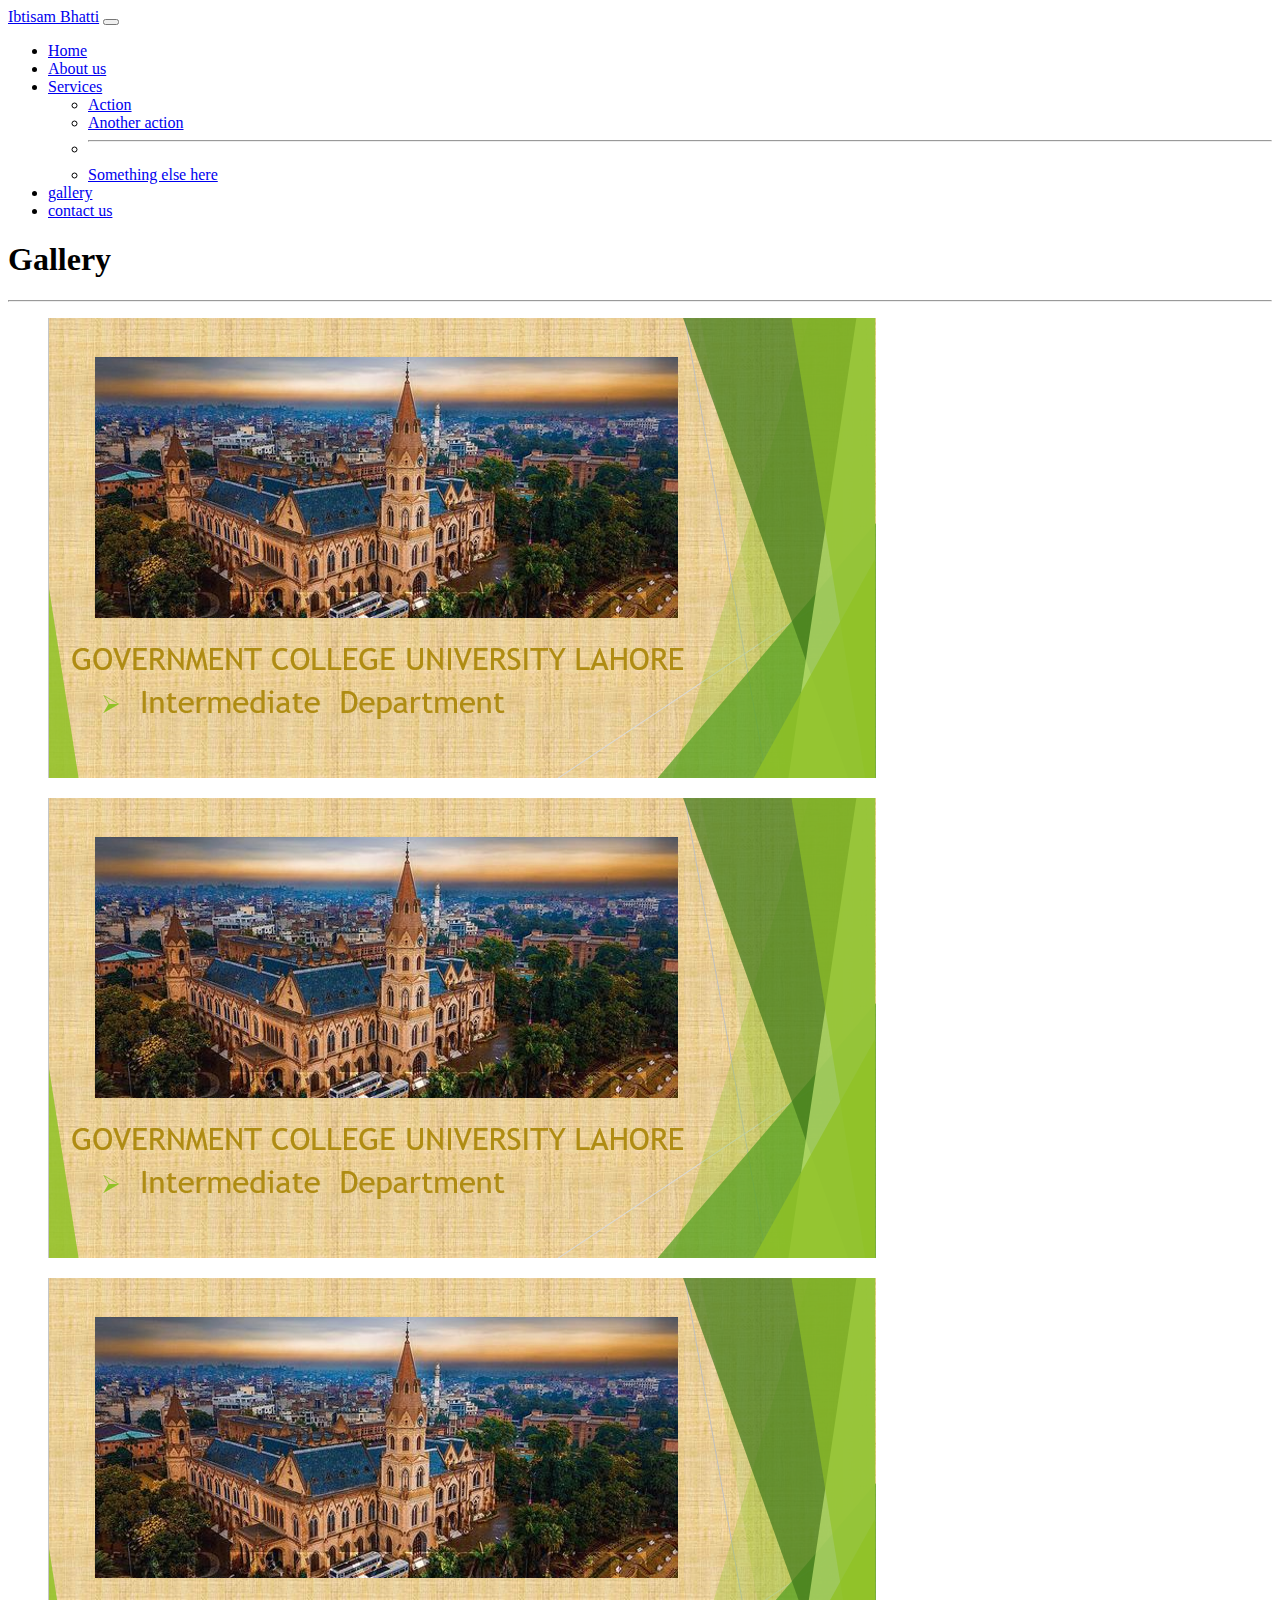
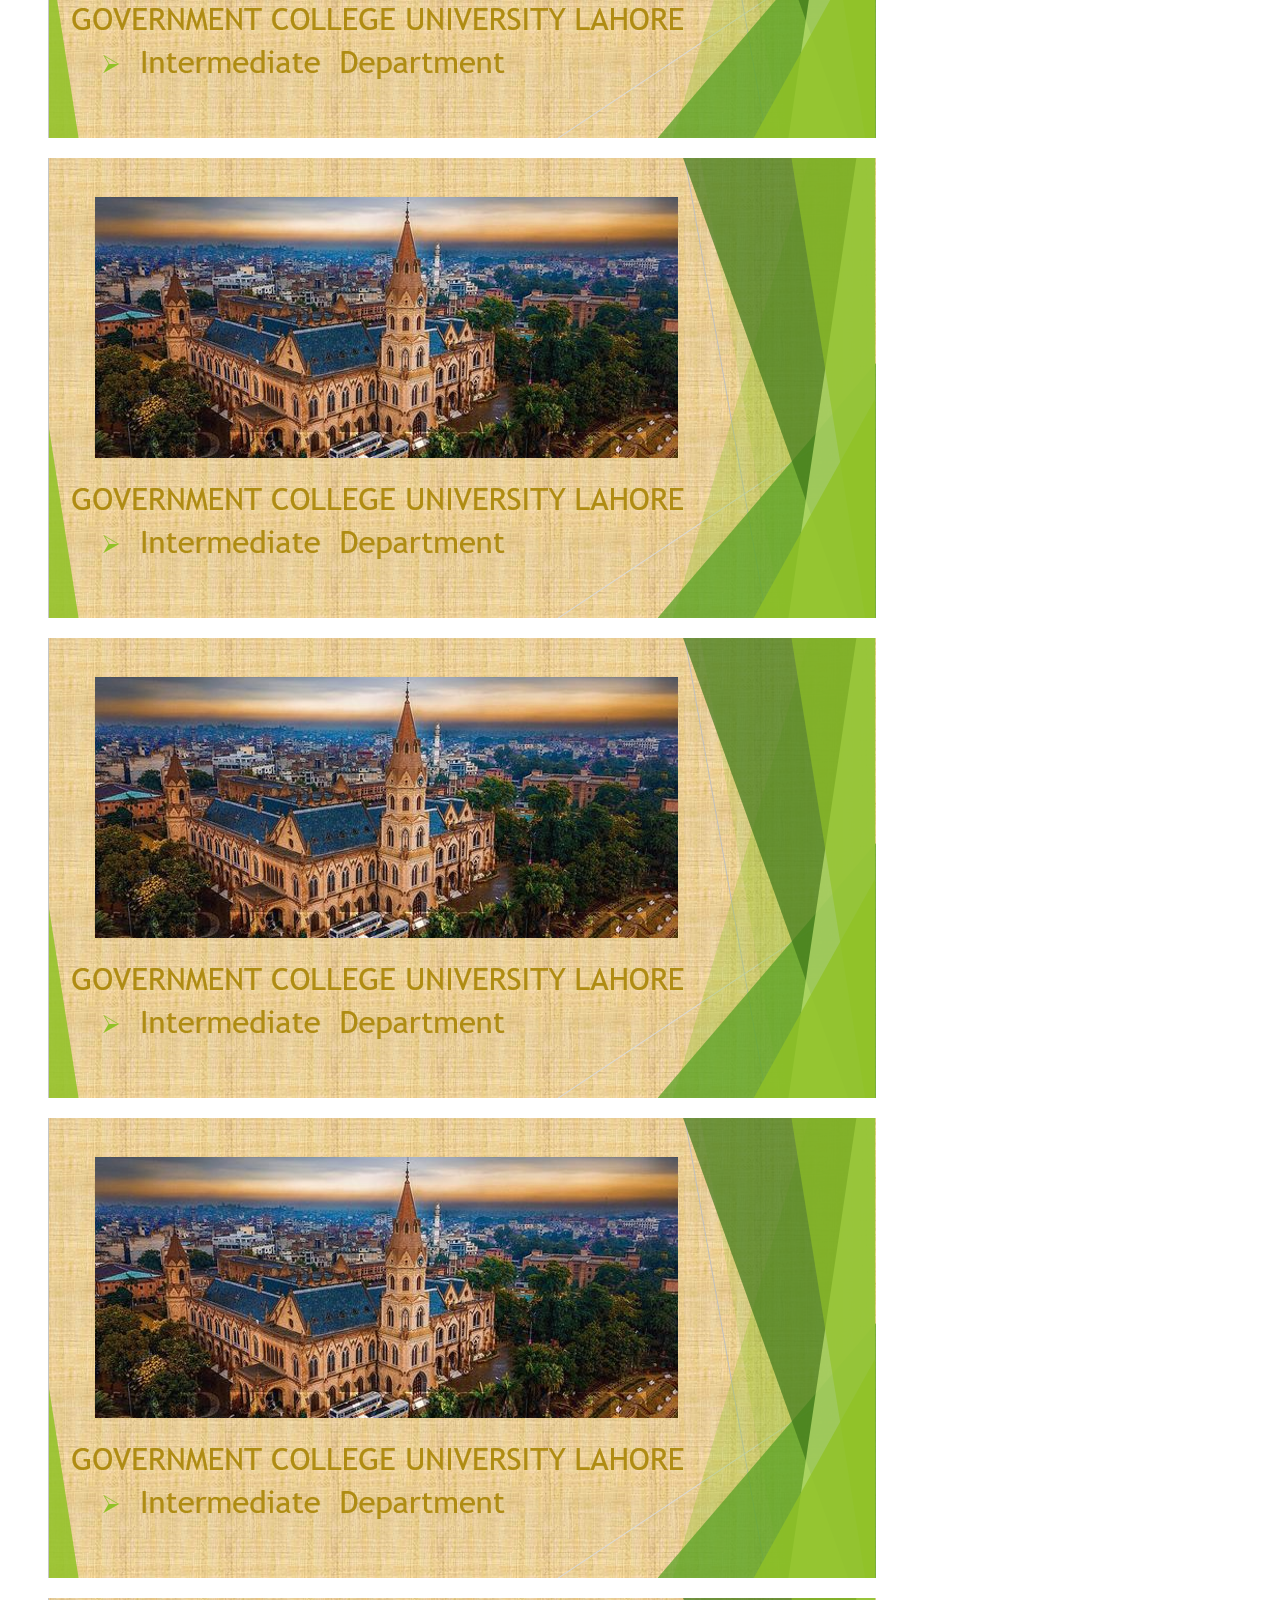
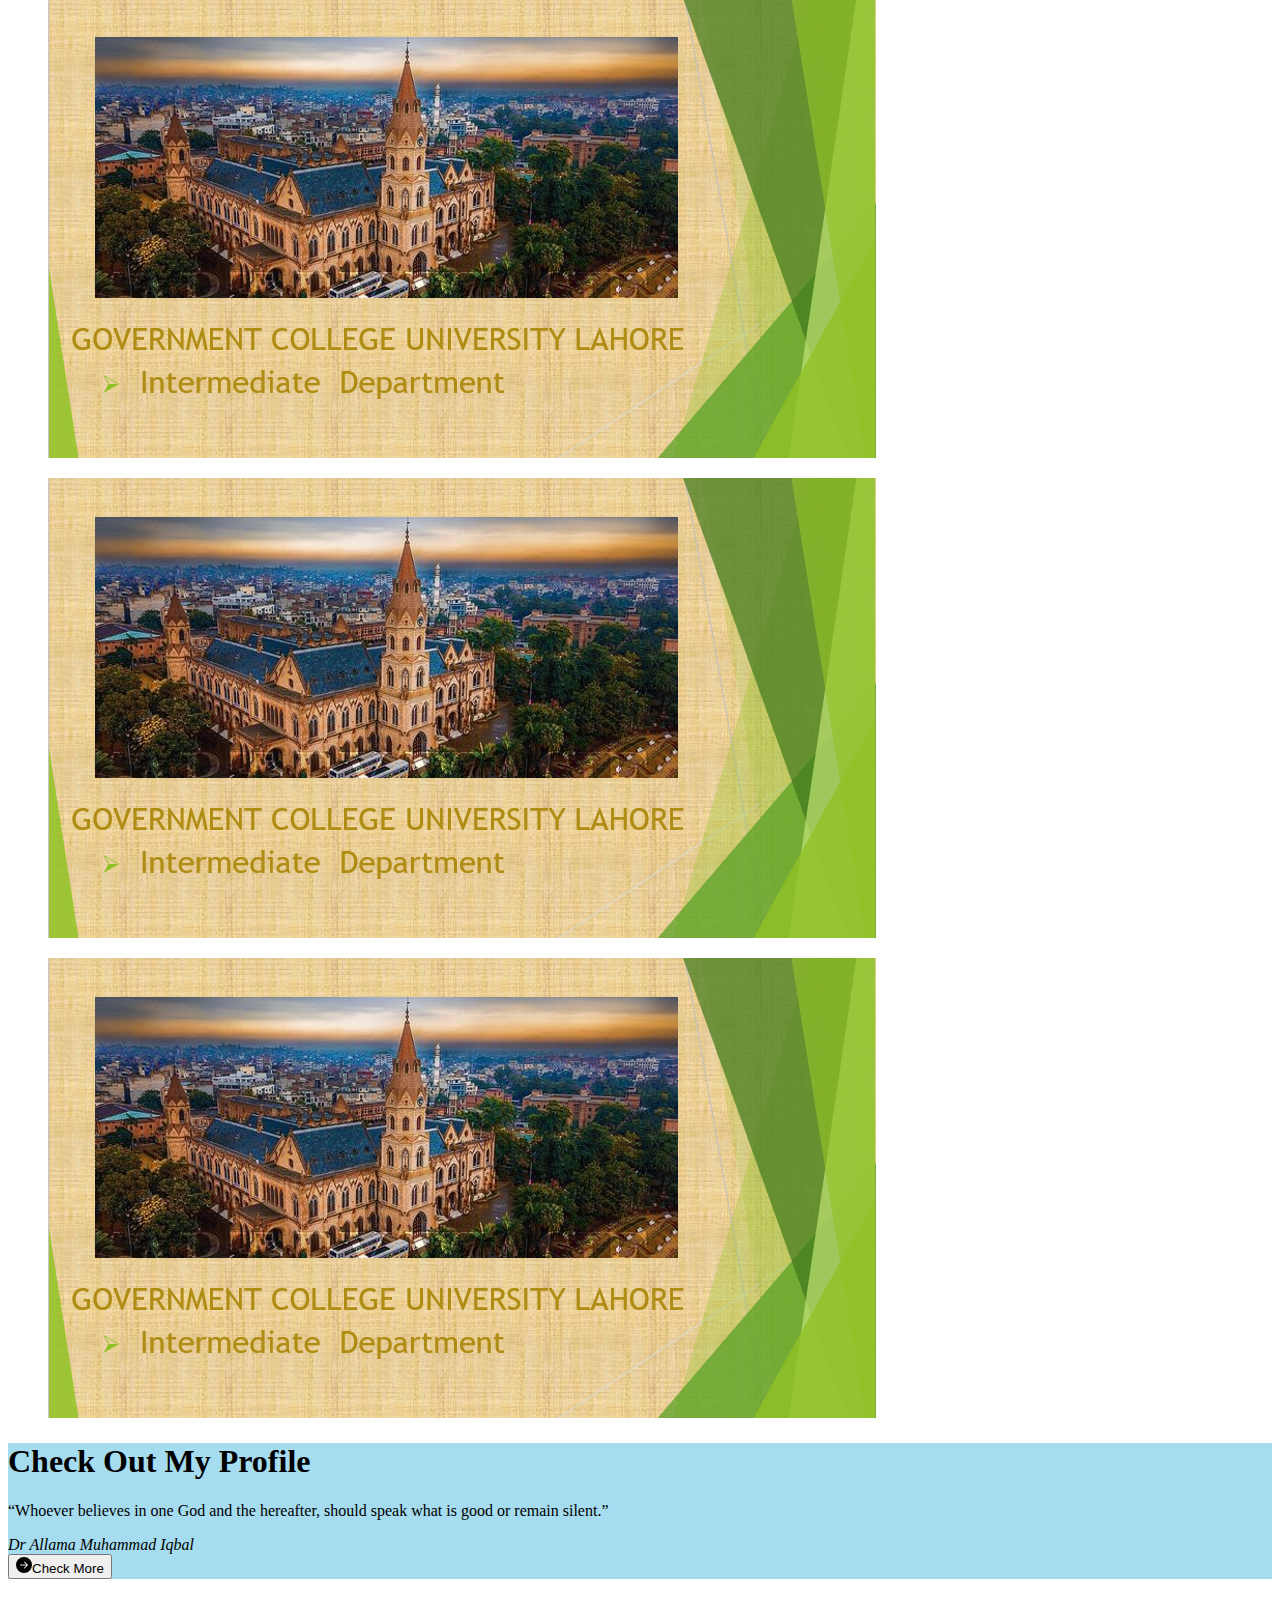
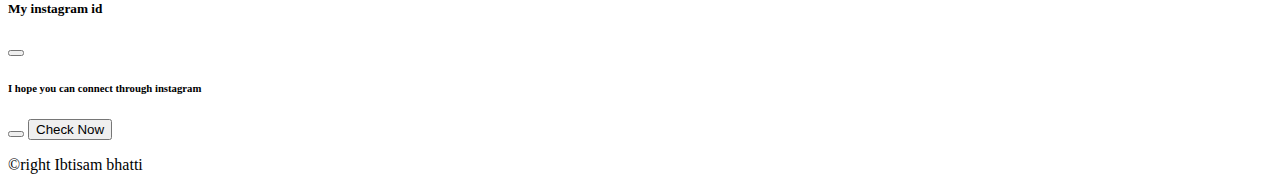
<file: gallery.html>
<!DOCTYPE html>
<html lang="en">
<head>
    <meta charset="UTF-8">
    <meta http-equiv="X-UA-Compatible" content="IE=edge">
    <meta name="viewport" content="width=device-width, initial-scale=1.0">
    <link rel="stylesheet" href="C:\Users\hp\Desktop\Bootstrap 5\style.css">
     <!-- Bootstrap CSS -->
     <link href="https://cdn.jsdelivr.net/npm/bootstrap@5.0.2/dist/css/bootstrap.min.css" rel="stylesheet" integrity="sha384-EVSTQN3/azprG1Anm3QDgpJLIm9Nao0Yz1ztcQTwFspd3yD65VohhpuuCOmLASjC" crossorigin="anonymous">
     <link rel="preconnect" href="https://fonts.googleapis.com">
     <link rel="preconnect" href="https://fonts.gstatic.com" crossorigin>
     <link href="https://fonts.googleapis.com/css2?family=Josefin+Sans:wght@100&family=Notable&family=Open+Sans:wght@300&family=Roboto:wght@300&display=swap" rel="stylesheet">
    <title>B5</title>
</head>
<body>
  <nav class="navbar navbar-expand-lg navbar-light bg-light">
    <div class="container-fluid">
      <a class="navbar-brand" href="#">Ibtisam Bhatti</a>
      <button class="navbar-toggler" type="button" data-bs-toggle="collapse" data-bs-target="#navbarSupportedContent" aria-controls="navbarSupportedContent" aria-expanded="false" aria-label="Toggle navigation">
        <span class="navbar-toggler-icon"></span>
      </button>
      <div class="collapse navbar-collapse" id="navbarSupportedContent">
        <ul class="navbar-nav ms-auto mb-2 mb-lg-0">
          <li class="nav-item">
            <a class="nav-link active" aria-current="page" href="index.html">Home</a>
          </li>
          <li class="nav-item">
            <a class="nav-link text-capitalize " href="aboutus.html">About us</a>
          </li>
          <li class="nav-item dropdown">
            <a class="nav-link dropdown-toggle" href="#" id="navbarDropdown" role="button" data-bs-toggle="dropdown" aria-expanded="false">
              Services
            </a>
            <ul class="dropdown-menu" aria-labelledby="navbarDropdown">
              <li><a class="dropdown-item" href="#">Action</a></li>
              <li><a class="dropdown-item" href="#">Another action</a></li>
              <li><hr class="dropdown-divider"></li>
              <li><a class="dropdown-item" href="#">Something else here</a></li>
            </ul>
          </li>
        <li class="nav-item">
          <a class="nav-link text-capitalize " href="gallery.html">gallery</a>
        </li>
        <li class="nav-item">
          <a class="nav-link text-capitalize " href="contactus.html">contact us</a>
        </li>
      </ul>
      </div>
    </div>
  </nav>  
  <!-- our gallery -->
  <section class="main_heading my-5 pt-5" >
    <div class="text-center">
  <h1 class="display-4">Gallery</h1>
  <hr class="w-25 mx-auto ">
    </div>
      <div class="container">
      <div class="row gy-2 my-5">
  <div class="col-md-4 col-10 col-xxl-4 mx-auto">
    <figure>
      <img src="p1.PNG" alt="" class="img-fluid">
    </figure>
  </div>
  
  <div class="col-md-4 col-10 col-xxl-4 mx-auto">
    <figure>
      <img src="p1.PNG" alt="" class="img-fluid">
    </figure>
  </div>
  <div class="col-md-4 col-10 col-xxl-4 mx-auto">
    <figure>
      <img src="p1.PNG" alt="" class="img-fluid">
    </figure>
  </div>
  <div class="col-md-4 col-10 col-xxl-4 mx-auto">
    <figure>
      <img src="p1.PNG" alt="" class="img-fluid">
    </figure>
  </div>
  <div class="col-md-4 col-10 col-xxl-4 mx-auto">
    <figure>
      <img src="p1.PNG" alt="" class="img-fluid">
    </figure>
  </div>
  <div class="col-md-4 col-10 col-xxl-4 mx-auto">
    <figure>
      <img src="p1.PNG" alt="" class="img-fluid">
    </figure>
  </div>
  <div class="col-md-4 col-10 col-xxl-4 mx-auto">
    <figure>
      <img src="p1.PNG" alt="" class="img-fluid">
    </figure>
  </div>
  <div class="col-md-4 col-10 col-xxl-4 mx-auto">
    <figure>
      <img src="p1.PNG" alt="" class="img-fluid">
    </figure>
  </div>
  <div class="col-md-4 col-10 col-xxl-4 mx-auto">
    <figure>
      <img src="p1.PNG" alt="" class="img-fluid">
    </figure>
  </div>
      </div>
    </div>
  </section>
    <!-- about section ends here -->
      <section class="main_heading my-5 py-2 flex">
        <div class="container-fluid py-2" style="background:#a6dcef">
            <div class="row">
                   <div class="col-xxl-12 col-12 py-5 text-center">
                     <h1 class="text-white"> Check Out My Profile</h1>
                     <p>“Whoever believes in one God and the hereafter, should speak what is good or remain silent.” </p>
                     <cite>Dr Allama Muhammad Iqbal</cite> <br>
                     <button type="button" class="btn btn-outline-light"
                     data-bs-toggle="modal" data-bs-target="#exampleModal">
  
                      <svg xmlns="http://www.w3.org/2000/svg" width="16" height="16" fill="currentColor" class="bi bi-arrow-right-circle-fill" viewBox="0 0 16 16">
                        <path d="M8 0a8 8 0 1 1 0 16A8 8 0 0 1 8 0zM4.5 7.5a.5.5 0 0 0 0 1h5.793l-2.147 2.146a.5.5 0 0 0 .708.708l3-3a.5.5 0 0 0 0-.708l-3-3a.5.5 0 1 0-.708.708L10.293 7.5H4.5z"/>
                      </svg>Check More</button>
                   </div>
            </div>
        </div>
    </section>
    <!-- Modal -->
  <div class="modal fade" id="exampleModal" tabindex="-1" aria-labelledby="exampleModalLabel" aria-hidden="true">
    <div class="modal-dialog modal-dialog-centered">
      <div class="modal-content">
        <div class="modal-header">
          <h5 class="modal-title" id="exampleModalLabel">My instagram id</h5>
          <button type="button" class="btn-close" data-bs-dismiss="modal" aria-label="Close"></button>
        </div>
        <div class="modal-body">
         <h6>I hope you can connect through instagram</h6>
        </div>
        <div class="modal-footer">
          <button type="button" class="btn btn-secondary" data-bs-dismiss="modal"></button>
          <a href="https://www.instagram.com/ibtisamulhaqbhatti/" target=" _blank">
          <button type="button" class="btn btn-primary">Check Now</button>
          </a>
        </div>
      </div>
    </div>
  </div>
  <footer class="bg-secondary text-center text-white">
    <p>&copyright Ibtisam bhatti</p>
  </footer>

  <!-- Option 2: Separate Popper and Bootstrap JS -->
  <script src="https://cdn.jsdelivr.net/npm/@popperjs/core@2.9.2/dist/umd/popper.min.js" integrity="sha384-IQsoLXl5PILFhosVNubq5LC7Qb9DXgDA9i+tQ8Zj3iwWAwPtgFTxbJ8NT4GN1R8p" crossorigin="anonymous"></script>
  <script src="https://cdn.jsdelivr.net/npm/bootstrap@5.0.2/dist/js/bootstrap.min.js" integrity="sha384-cVKIPhGWiC2Al4u+LWgxfKTRIcfu0JTxR+EQDz/bgldoEyl4H0zUF0QKbrJ0EcQF" crossorigin="anonymous"></script>
  <script>
    var tooltipTriggerList = [].slice.call(document.querySelectorAll('[data-bs-toggle="tooltip"]'))
var tooltipList = tooltipTriggerList.map(function (tooltipTriggerEl) {
return new bootstrap.Tooltip(tooltipTriggerEl)
})
  </script>
</body>
</html>
</file>
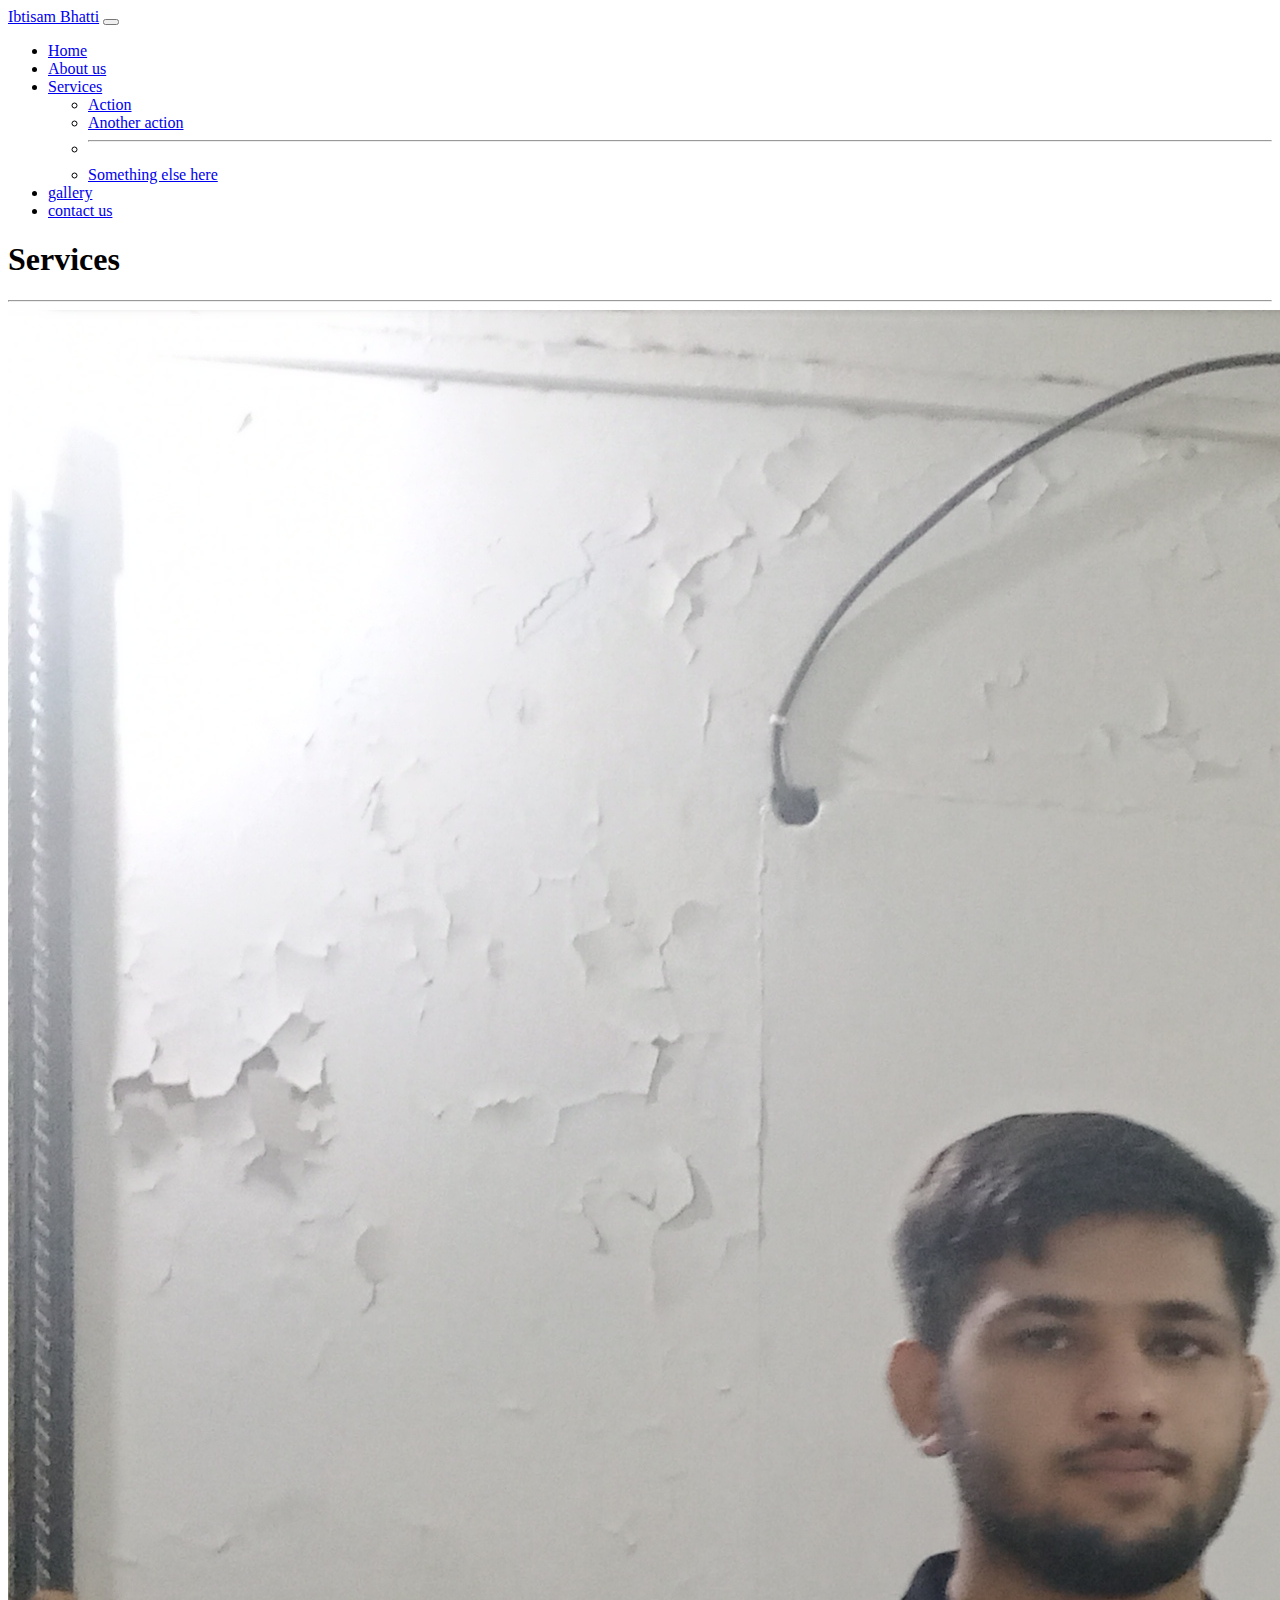
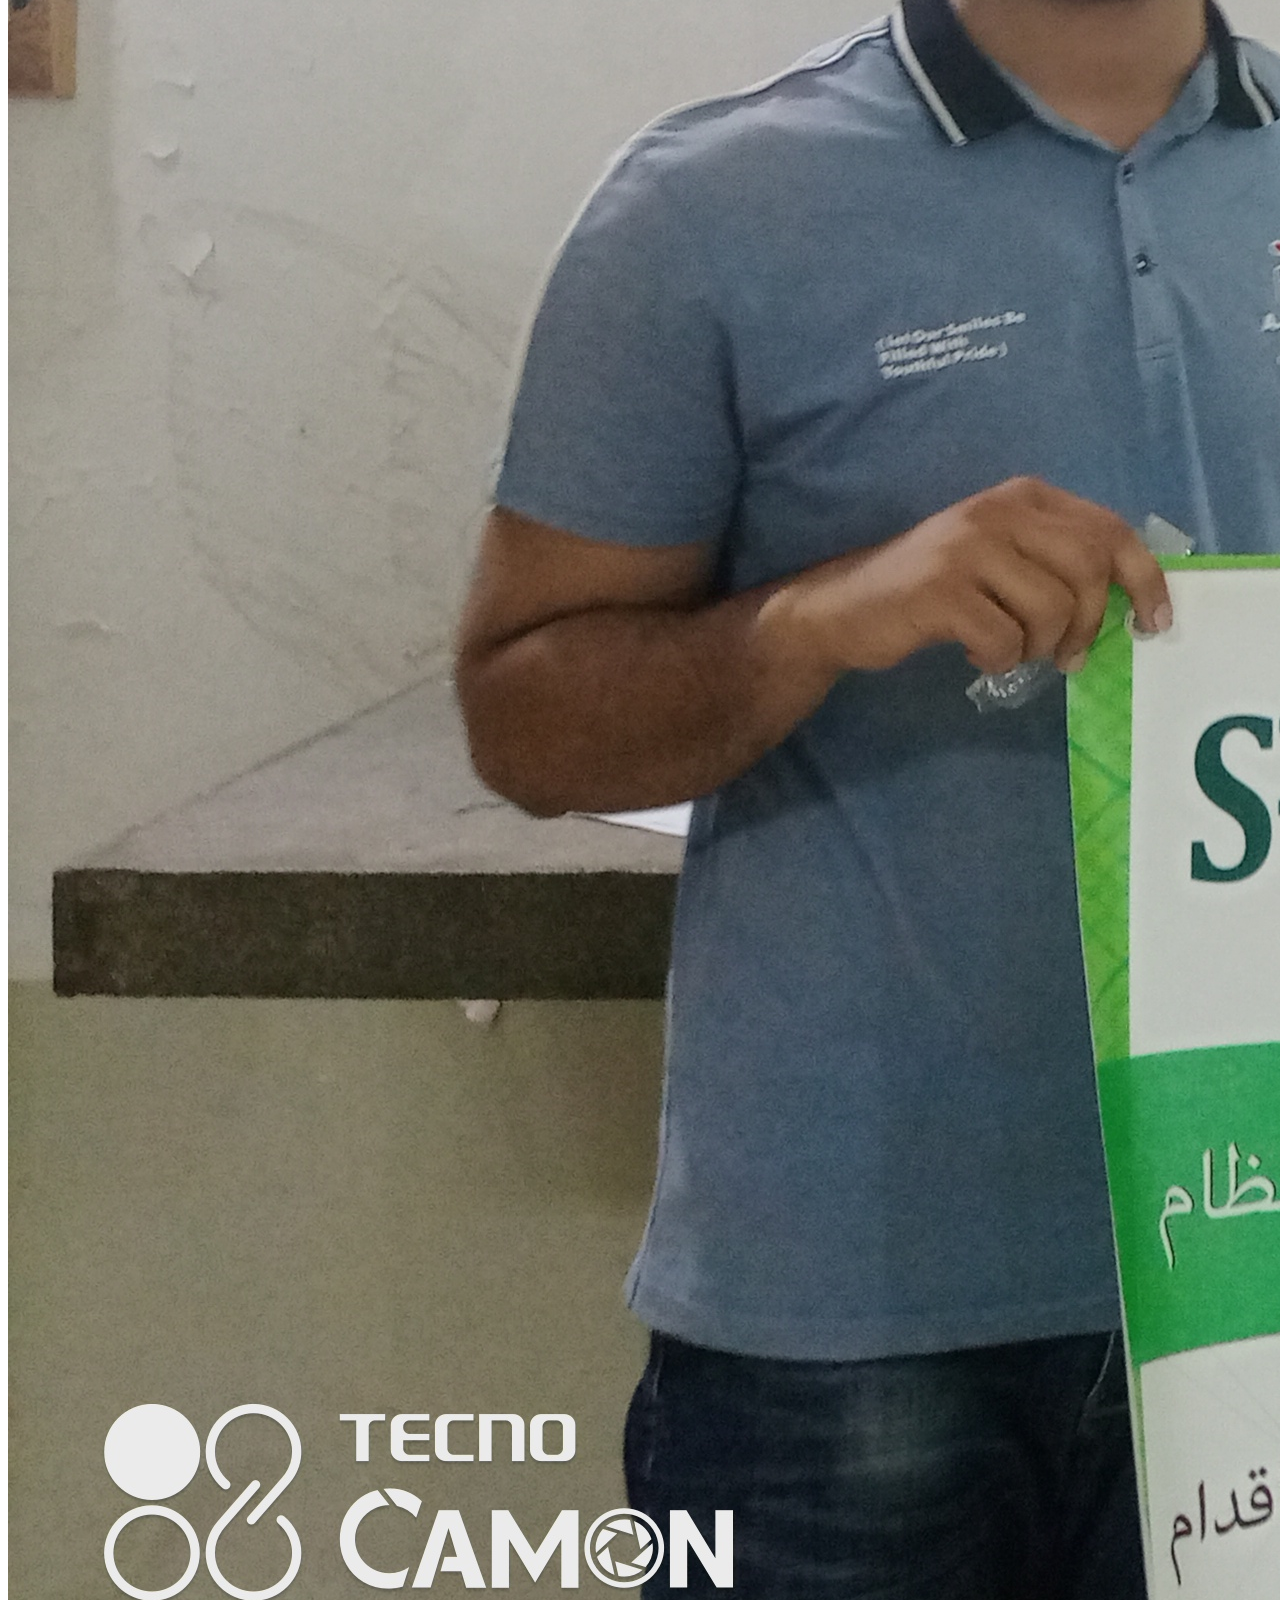
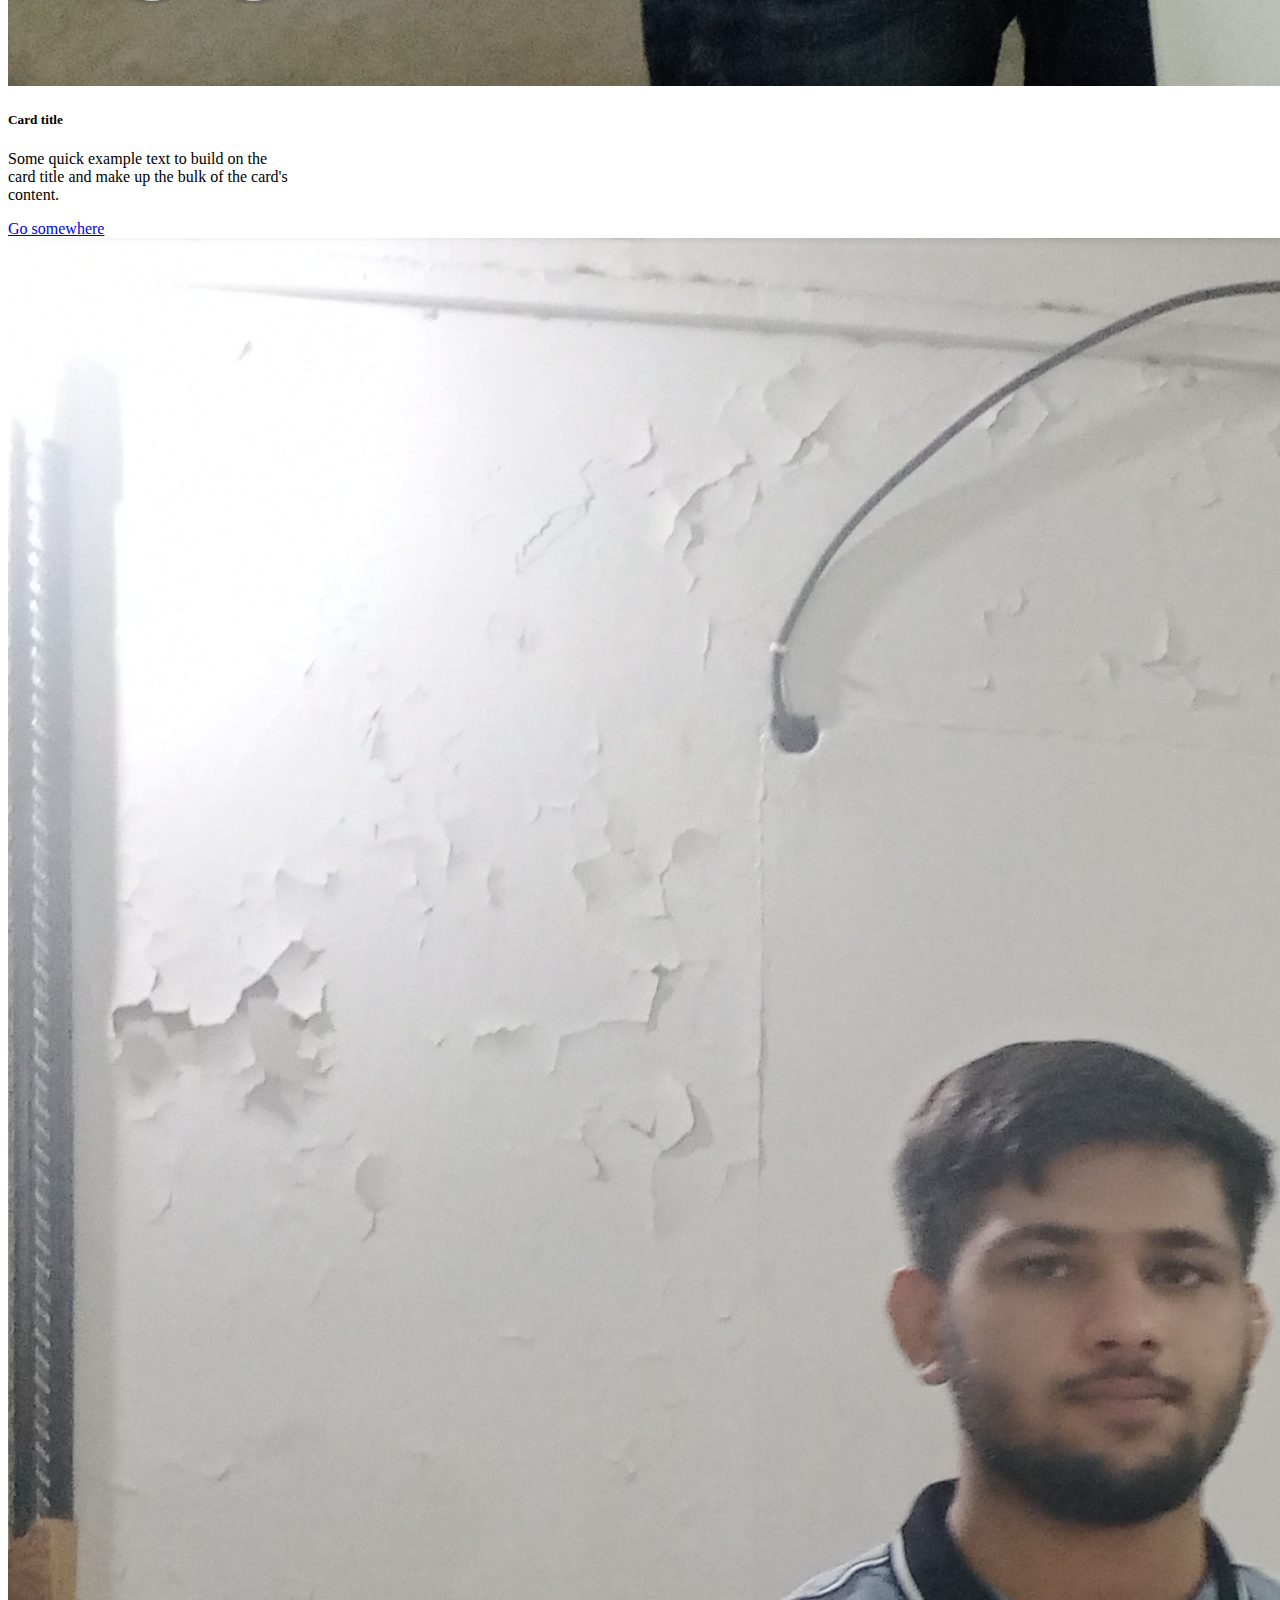
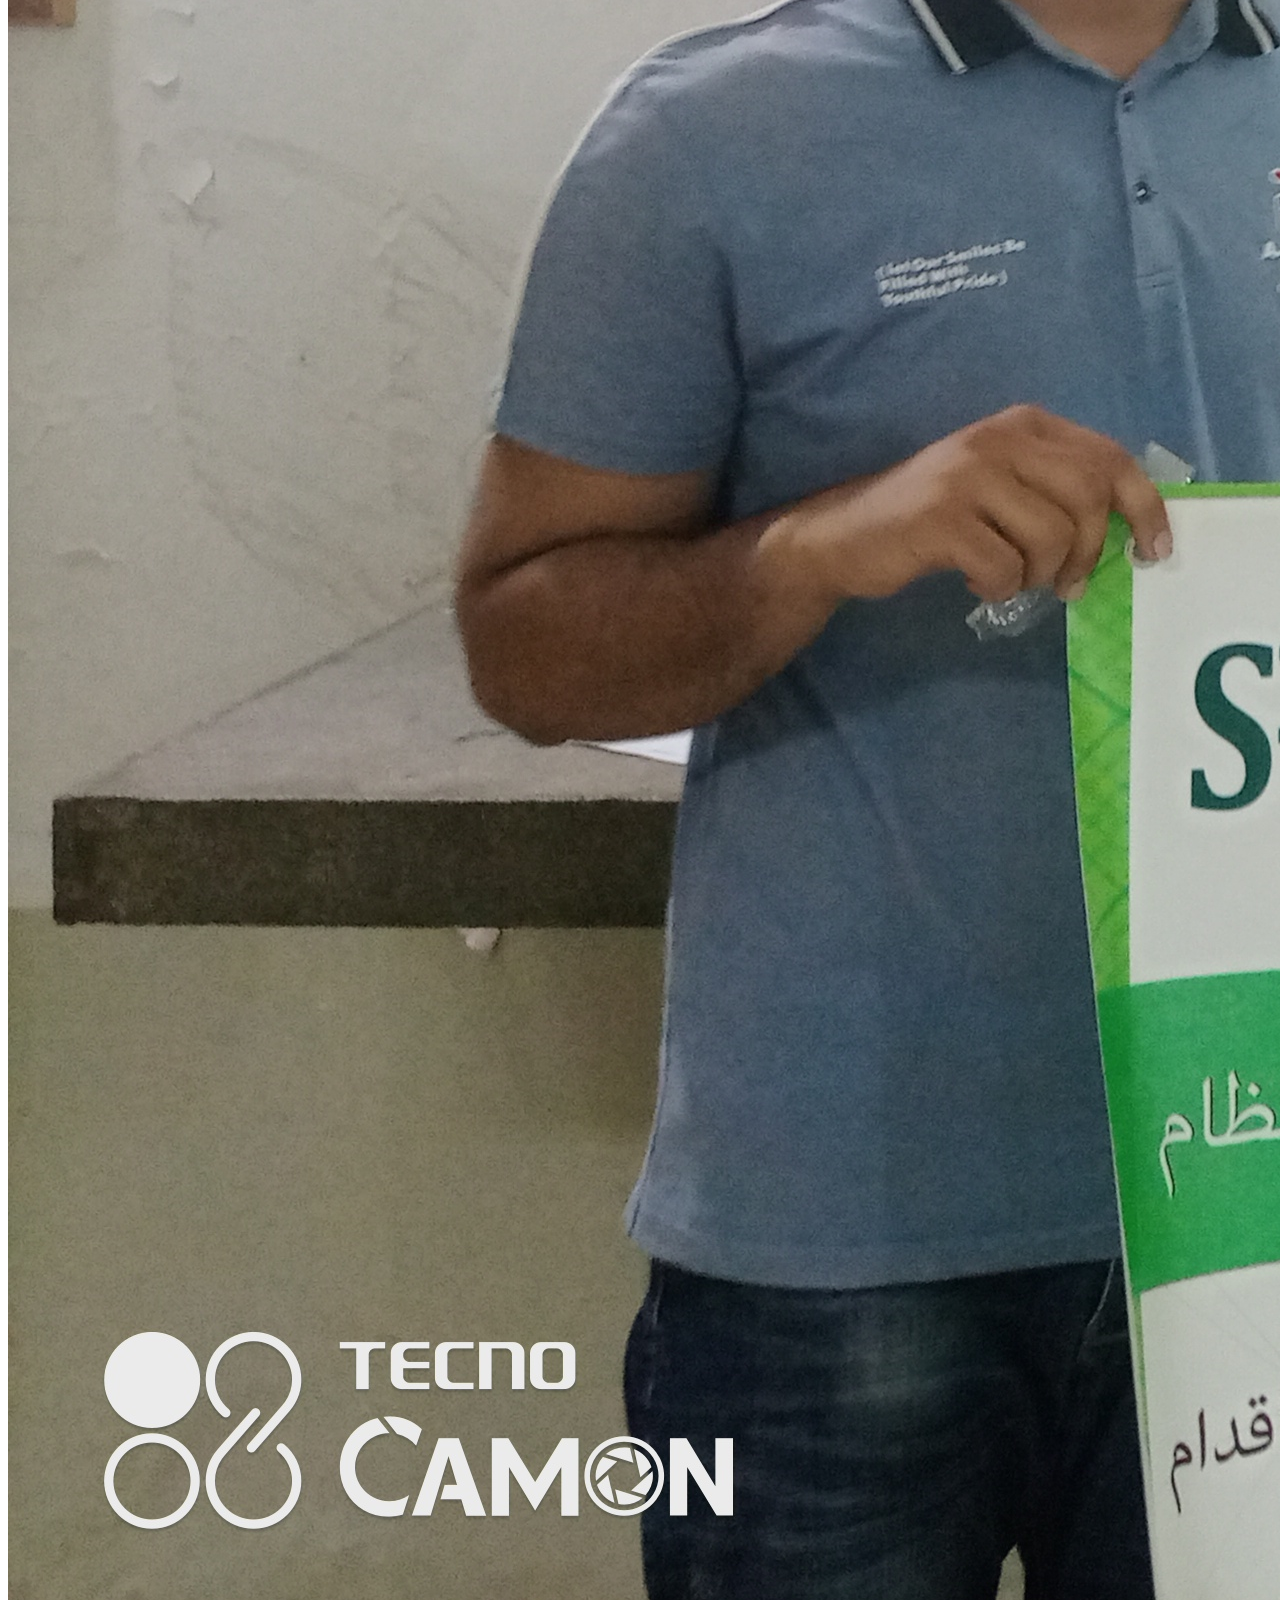
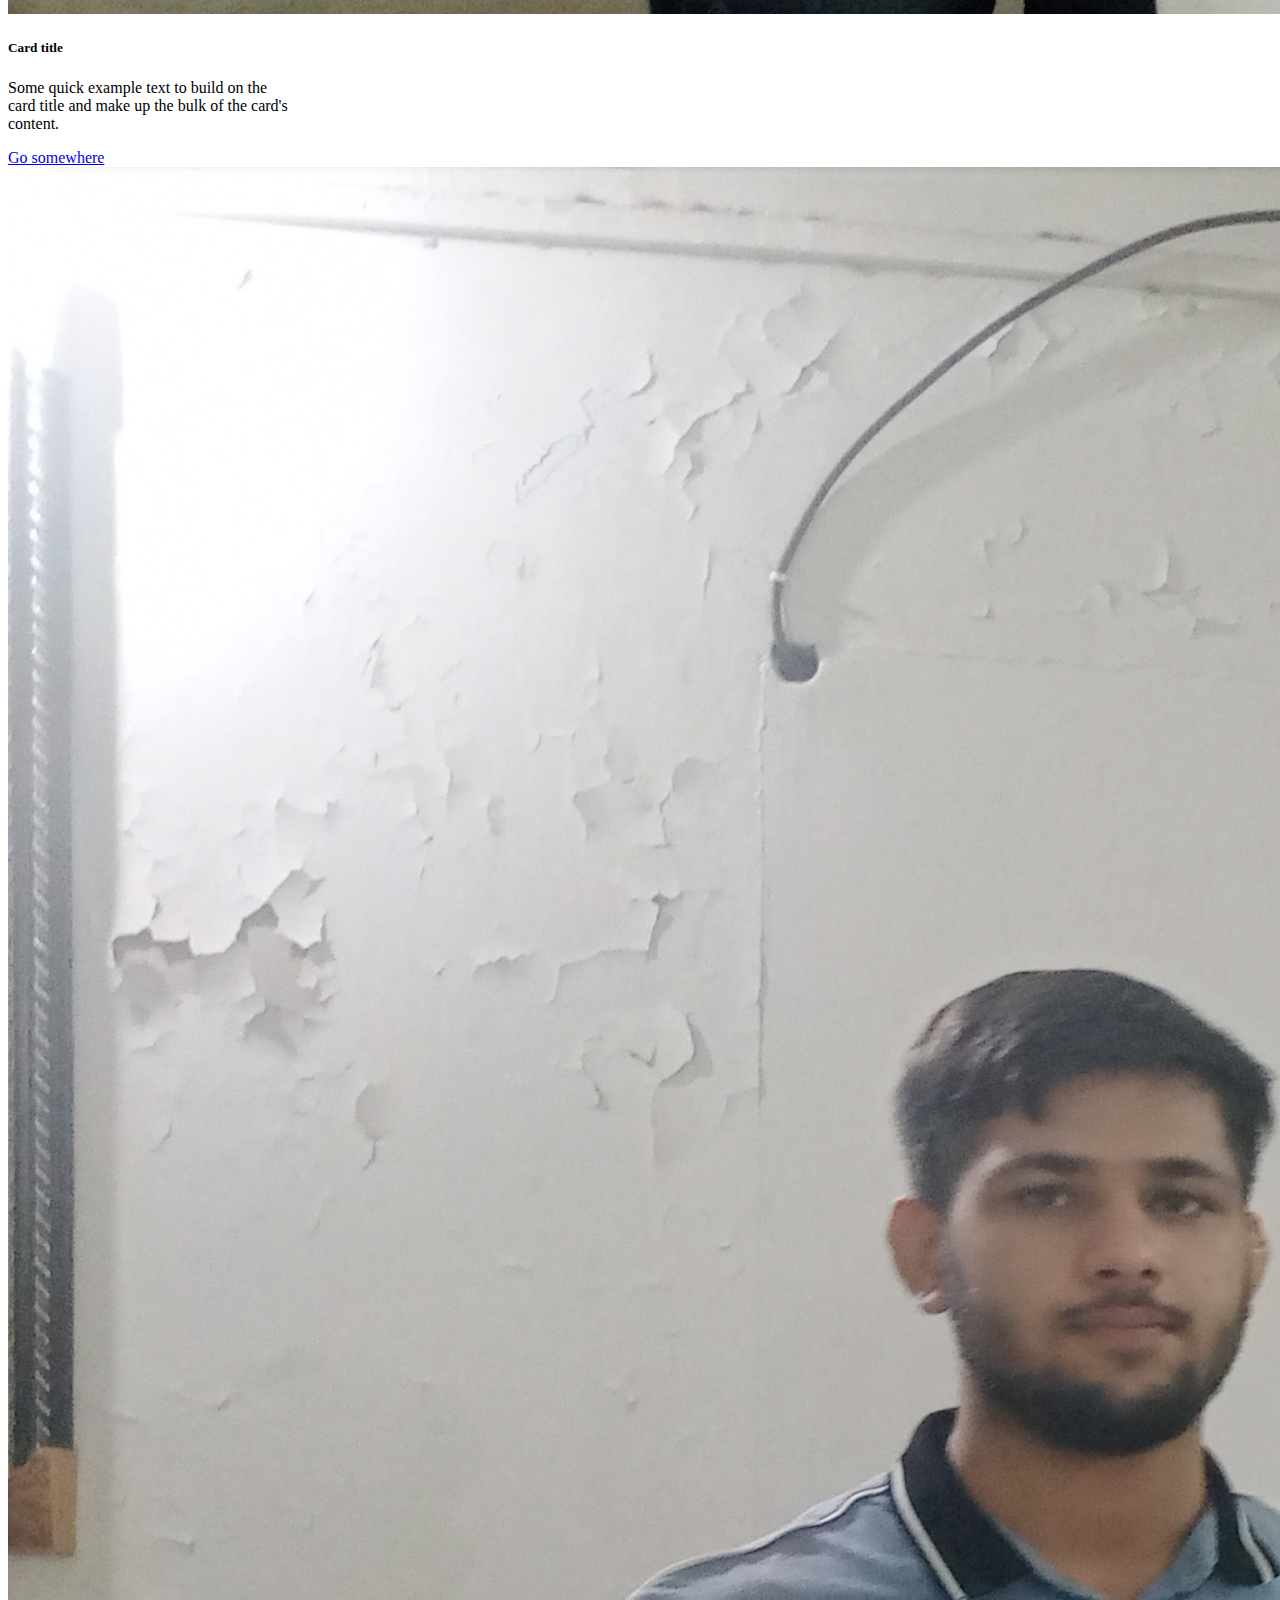
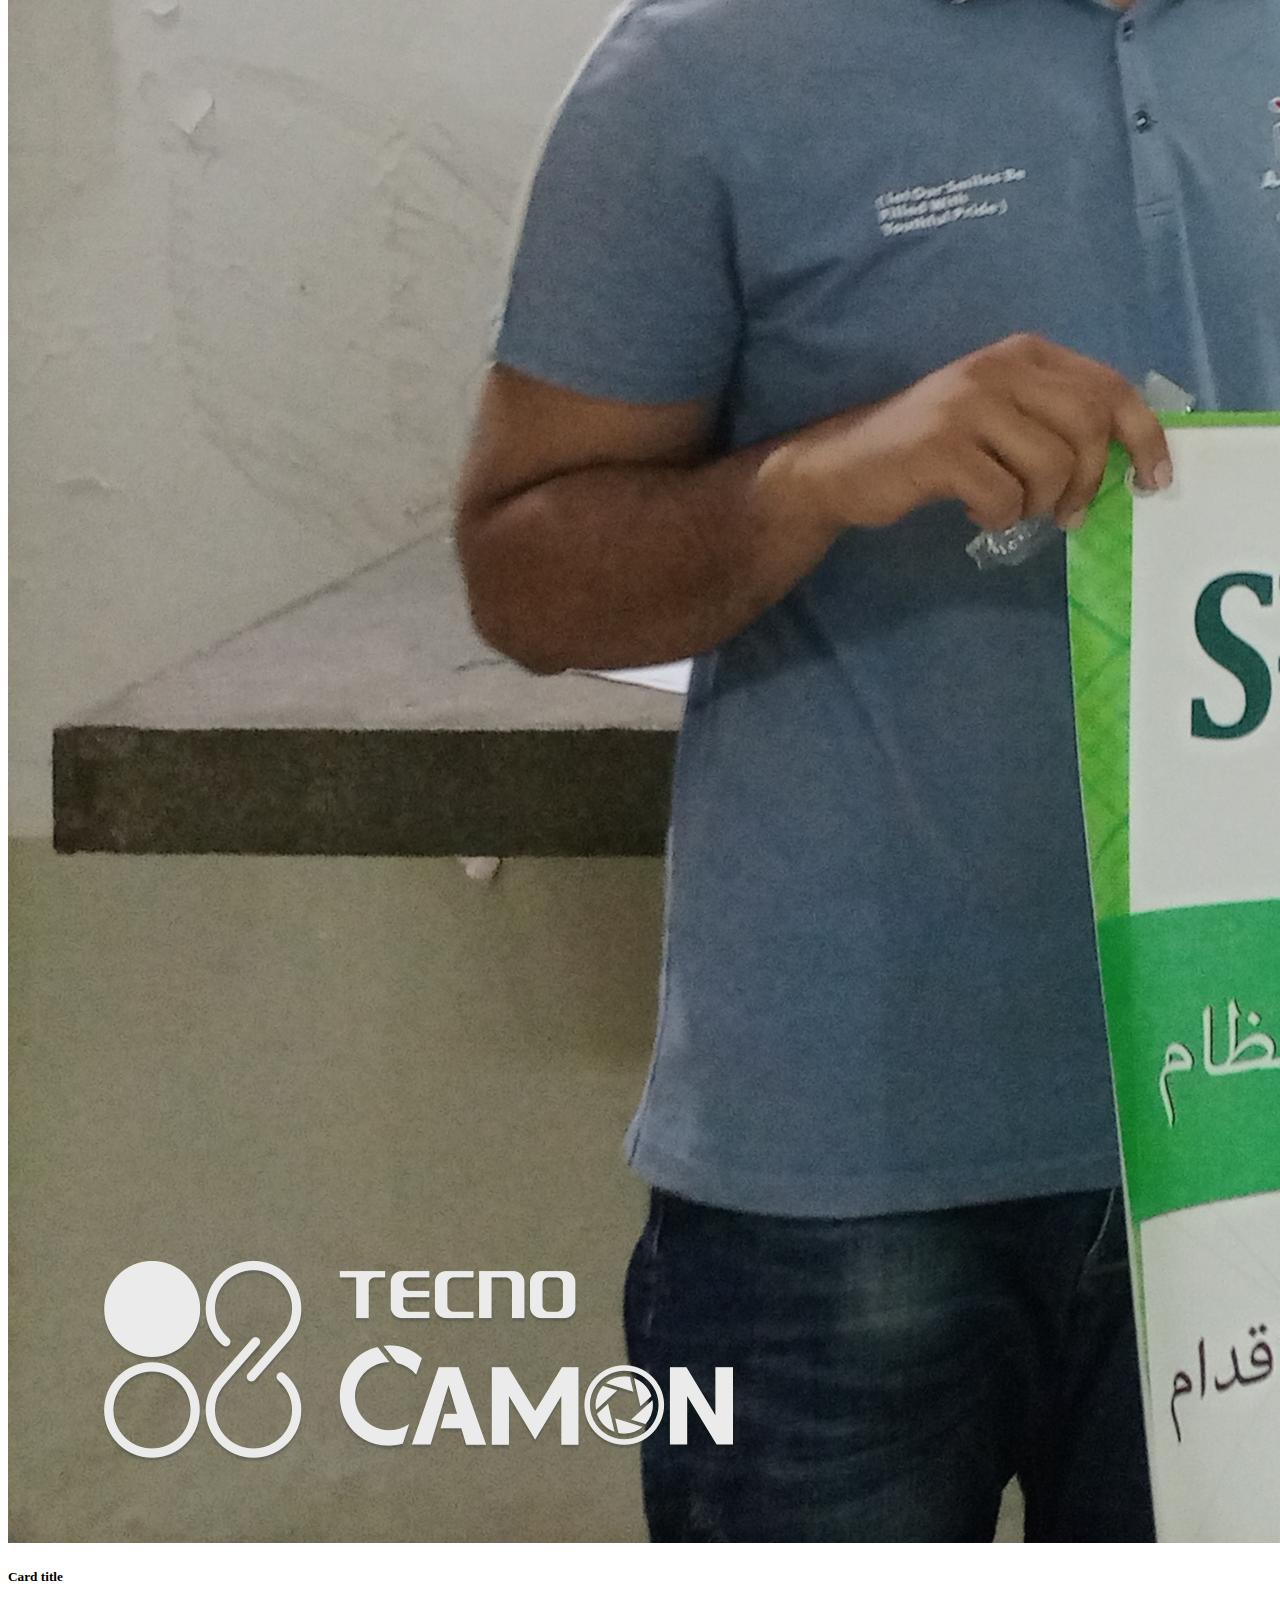
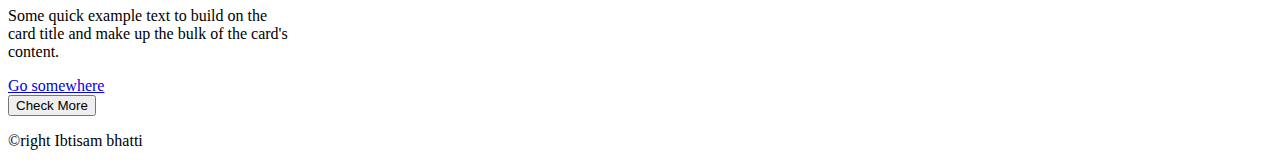
<file: services.html>
<!DOCTYPE html>
<html lang="en">
<head>
    <meta charset="UTF-8">
    <meta http-equiv="X-UA-Compatible" content="IE=edge">
    <meta name="viewport" content="width=device-width, initial-scale=1.0">
    <link rel="stylesheet" href="C:\Users\hp\Desktop\Bootstrap 5\style.css">
     <!-- Bootstrap CSS -->
     <link href="https://cdn.jsdelivr.net/npm/bootstrap@5.0.2/dist/css/bootstrap.min.css" rel="stylesheet" integrity="sha384-EVSTQN3/azprG1Anm3QDgpJLIm9Nao0Yz1ztcQTwFspd3yD65VohhpuuCOmLASjC" crossorigin="anonymous">
     <link rel="preconnect" href="https://fonts.googleapis.com">
     <link rel="preconnect" href="https://fonts.gstatic.com" crossorigin>
     <link href="https://fonts.googleapis.com/css2?family=Josefin+Sans:wght@100&family=Notable&family=Open+Sans:wght@300&family=Roboto:wght@300&display=swap" rel="stylesheet">
    <title>B5</title>
</head>
<body>
  <nav class="navbar navbar-expand-lg navbar-light bg-light">
    <div class="container-fluid">
      <a class="navbar-brand" href="#">Ibtisam Bhatti</a>
      <button class="navbar-toggler" type="button" data-bs-toggle="collapse" data-bs-target="#navbarSupportedContent" aria-controls="navbarSupportedContent" aria-expanded="false" aria-label="Toggle navigation">
        <span class="navbar-toggler-icon"></span>
      </button>
      <div class="collapse navbar-collapse" id="navbarSupportedContent">
        <ul class="navbar-nav ms-auto mb-2 mb-lg-0">
          <li class="nav-item">
            <a class="nav-link active" aria-current="page" href="index.html">Home</a>
          </li>
          <li class="nav-item">
            <a class="nav-link text-capitalize " href="aboutus.html">About us</a>
          </li>
          <li class="nav-item dropdown">
            <a class="nav-link dropdown-toggle" href="services.html" id="navbarDropdown" role="button" data-bs-toggle="dropdown" aria-expanded="false">
              Services
            </a>
            <ul class="dropdown-menu" aria-labelledby="navbarDropdown">
              <li><a class="dropdown-item" href="services.html">Action</a></li>
              <li><a class="dropdown-item" href="services.html">Another action</a></li>
              <li><hr class="dropdown-divider"></li>
              <li><a class="dropdown-item" href="services.html">Something else here</a></li>
            </ul>
          </li>
        <li class="nav-item">
          <a class="nav-link text-capitalize " href="gallery.html">gallery</a>
        </li>
        <li class="nav-item">
          <a class="nav-link text-capitalize " href="contactus.html">contact us</a>
        </li>
      </ul>
      </div>
    </div>
  </nav>  
  <section class="main_heading my-5 bg-light pt-5" >
    <div class="text-center">
  <h1 class="display-4">Services</h1>
  <hr class="w-25 mx-auto ">
  <div class="container services" >
    <div class="row">
      <div class="col-md-4 col-10 col-xxl-4 mx-auto">
        <div class="card" style="width: 18rem;">
          <img src="civic.jpg" class="card-img-top" alt="" class="image-fluid">
          <div class="card-body">
            <h5 class="card-title">Card title</h5>
            <p class="card-text">Some quick example text to build on the card title and make up the bulk of the card's content.</p>
            <a href="#" class="btn btn-primary">Go somewhere</a>
          </div>
        </div>
      </div>
      <div class="col-md-4 col-10 col-xxl-4 mx-auto">
              <div class="card" style="width: 18rem;">
          <img src="civic.jpg" class="card-img-top" alt="" class="image-fluid">
          <div class="card-body">
            <h5 class="card-title">Card title</h5>
            <p class="card-text">Some quick example text to build on the card title and make up the bulk of the card's content.</p>
            <a href="#" class="btn btn-primary">Go somewhere</a>
          </div>
        </div>
      </div>
      <div class="col-md-4 col-10 col-xxl-4 mx-auto">
        <div class="card" style="width: 18rem;">
          <img src="civic.jpg" class="card-img-top" alt="" class="image-fluid">
          <div class="card-body">
            <h5 class="card-title">Card title</h5>
            <p class="card-text">Some quick example text to build on the card title and make up the bulk of the card's content.</p>
            <a href="#" class="btn btn-primary">Go somewhere</a>
          </div>
        </div>
      </div>
      <div class="col-xxl-12 text-center my-5">
        <button type="button" class="btn btn-secondary" data-bs-toggle="tooltip" data-bs-placement="right" title="Check More">Check More</button>
      </div>
  
  </div>
  <section>
    <footer class="bg-secondary text-center text-white">
      <p>&copyright Ibtisam bhatti</p>
    </footer>
  
    <!-- Option 2: Separate Popper and Bootstrap JS -->
    <script src="https://cdn.jsdelivr.net/npm/@popperjs/core@2.9.2/dist/umd/popper.min.js" integrity="sha384-IQsoLXl5PILFhosVNubq5LC7Qb9DXgDA9i+tQ8Zj3iwWAwPtgFTxbJ8NT4GN1R8p" crossorigin="anonymous"></script>
    <script src="https://cdn.jsdelivr.net/npm/bootstrap@5.0.2/dist/js/bootstrap.min.js" integrity="sha384-cVKIPhGWiC2Al4u+LWgxfKTRIcfu0JTxR+EQDz/bgldoEyl4H0zUF0QKbrJ0EcQF" crossorigin="anonymous"></script>
    <script>
      var tooltipTriggerList = [].slice.call(document.querySelectorAll('[data-bs-toggle="tooltip"]'))
  var tooltipList = tooltipTriggerList.map(function (tooltipTriggerEl) {
  return new bootstrap.Tooltip(tooltipTriggerEl)
  })
    </script>
  </body>
  </html>
</file>
